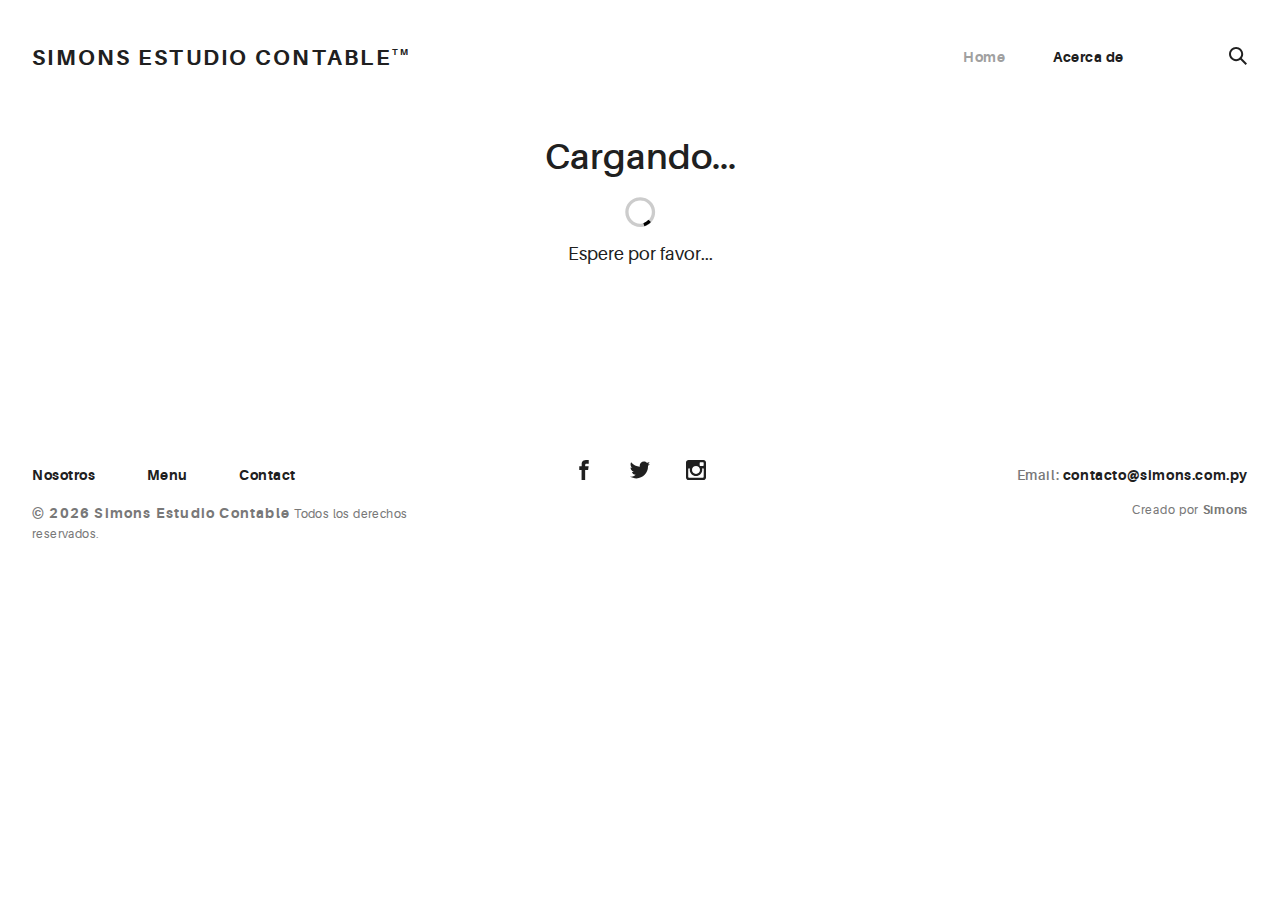
<file: docs/index.html>
<!doctype html>
<html lang="en">
<head>
  <meta charset="utf-8">
  <title>Portafolio</title>
  <!-- <base href="/portafolio"> -->

  <meta name="viewport" content="width=device-width, initial-scale=1">
  <!-- <link rel="icon" type="image/x-icon" href="favicon.ico"> -->
  <link rel="icon" type="image/svg+xml" href="assets/img/urku-ico.svg">

  <link rel="stylesheet" href="assets/css/aurora-pack.min.css">
  <link rel="stylesheet" href="assets/css/aurora-theme-base.min.css">
  <link rel="stylesheet" href="assets/css/urku.css">

</head>
<body>
  <app-root></app-root>


  <script src="assets/js/svg4everybody.min.js"></script>
  <script>svg4everybody();</script>
<script type="text/javascript" src="inline.bundle.js"></script><script type="text/javascript" src="polyfills.bundle.js"></script><script type="text/javascript" src="styles.bundle.js"></script><script type="text/javascript" src="vendor.bundle.js"></script><script type="text/javascript" src="main.bundle.js"></script></body>
</html>
</file>
<file: docs/assets/css/urku.css>
/* * * * * * * * * * * * * * * * * * * * *\
 UrkuPortfolio v1.0.0
 Urku is a prtfolio template with a very clean style.
 (c) 2016 Lionel <lionel@pixeden.com> (http://pixeden.com)
 https://bitbucket.org/elrumordelaluz/urkuportfolio
 Licensed under  MIT
\* * * * * * * * * * * * * * * * * * * * */
@charset "UTF-8";
body {
  margin: 0;
}

.rk-container {
  margin-right: auto;
  margin-left: auto;
  padding-left: .25rem;
  padding-right: .25rem;
}
@media (min-width: 40em) {
  .rk-container {
    max-width: 88.88889em;
    width: 95vw;
  }
  .rk-container--inner {
    max-width: 68.88889em;
    width: 82vw;
  }
}
.rk-container--full {
  max-width: 100%;
  padding-left: 0;
  padding-right: 0;
  width: 100%;
}
@media (min-width: 64em) {
  .rk-container {
    padding-left: 0;
    padding-right: 0;
  }
}

.rk-main {
  z-index: 1;
  position: static;
}
.top-fixed .rk-main {
  padding-top: 8.5rem;
}
@media (min-width: 64em) {
  .rk-main {
    position: relative;
  }
}

.rk-header {
  background-color: #fff;
  position: relative;
  z-index: 5;
}
.top-fixed .rk-header {
  position: fixed;
}

.rk-topbar {
  -webkit-box-align: start;
  -webkit-align-items: flex-start;
  -ms-flex-align: start;
          align-items: flex-start;
  display: -webkit-box;
  display: -webkit-flex;
  display: -ms-flexbox;
  display:         flex;
  -webkit-flex-wrap: wrap;
      -ms-flex-wrap: wrap;
          flex-wrap: wrap;
  -webkit-box-pack: justify;
  -webkit-justify-content: space-between;
  -ms-flex-pack: justify;
          justify-content: space-between;
  padding-bottom: 3.3rem;
  padding-top: 2.8rem;
}
@media (min-width: 64em) {
  .rk-topbar {
    padding-bottom: 0;
  }
}

.rk-logo {
  -webkit-box-flex: 0;
  -webkit-flex: 0 0 100%;
      -ms-flex: 0 0 100%;
          flex: 0 0 100%;
  font-size: 1.375rem;
  font-weight: 700;
  letter-spacing: 2.25px;
  text-align: center;
  text-transform: uppercase;
  width: 20%;
}
.rk-logo sup {
  font-size: .5625rem;
  position: relative;
  top: -1px;
}
@media (min-width: 64em) {
  .rk-logo {
    -webkit-box-flex: 1;
    -webkit-flex: 1;
        -ms-flex: 1;
            flex: 1;
    text-align: left;
  }
}

.rk-search {
  -webkit-align-self: flex-start;
  -ms-flex-item-align: start;
          align-self: flex-start;
  margin-bottom: 3.4rem;
  margin-left: 7.7rem;
  padding-top: .16rem;
  position: relative;
}
.rk-search label,
.rk-search input {
  display: inline-block;
  vertical-align: middle;
}
.rk-search label {
  cursor: pointer;
  height: 1.875rem;
  left: -1.5rem;
  padding-bottom: .67em;
  padding-top: 0;
  position: absolute;
  top: 0;
  -webkit-transition: color .3s;
          transition: color .3s;
  width: 1.875rem;
  z-index: 20;
}
.rk-search svg {
  height: 100%;
  width: 100%;
}
.rk-search input {
  background-color: transparent;
  border: 0;
  font-size: .875rem;
  opacity: 0;
  outline: 0;
  padding: 0;
  padding-bottom: .3em;
  -webkit-transition: .3s;
          transition: .3s;
  z-index: 10;
  width: 1px;
}
.rk-search input:focus {
  opacity: 1;
  padding-left: .5rem;
  width: 100px;
}
.rk-search input:focus + label {
  color: #a0a0a0;
}

.rk-navmobile {
  position: relative;
}

.rk-mobile-menu {
  display: none;
}
.rk-mobile-menu + label {
  cursor: pointer;
  display: inline-block;
  height: 24px;
  left: 2.5vw;
  position: absolute;
  top: 2.7rem;
  width: 16px;
  z-index: 300;
}
.rk-mobile-menu + label svg {
  height: 4px;
  width: 20px;
  margin: 0;
  display: block;
  margin-bottom: 3px;
  -webkit-transition: .3s;
          transition: .3s;
}
.rk-mobile-menu + label svg:nth-of-type(1) {
  -webkit-transform-origin: center left;
      -ms-transform-origin: center left;
          transform-origin: center left;
}
.rk-mobile-menu + label svg:nth-of-type(3) {
  -webkit-transform-origin: center left;
      -ms-transform-origin: center left;
          transform-origin: center left;
}
@media (min-width: 64em) {
  .rk-mobile-menu + label {
    display: none;
  }
}
.rk-mobile-menu:checked + label,
.rk-mobile-menu + label:hover {
  color: #a0a0a0;
}
.rk-mobile-menu:checked + label svg:nth-of-type(1) {
  -webkit-transform: rotate(45deg);
      -ms-transform: rotate(45deg);
          transform: rotate(45deg);
}
.rk-mobile-menu:checked + label svg:nth-of-type(2) {
  -webkit-transform: translateX(-100%);
      -ms-transform: translateX(-100%);
          transform: translateX(-100%);
  opacity: 0;
}
.rk-mobile-menu:checked + label svg:nth-of-type(3) {
  -webkit-transform: rotate(-45deg);
      -ms-transform: rotate(-45deg);
          transform: rotate(-45deg);
}

.rk-footer {
  margin-top: 10.5rem;
  margin-bottom: 2rem;
}

.rk-footer__text {
  color: #787878;
  font-size: .75rem;
  margin-bottom: .875rem;
}
.rk-footer__text span {
  font-size: .875rem;
}

.rk-footer__copy {
  letter-spacing: .4px;
}
.rk-footer__copy span {
  letter-spacing: 1.2px;
}

.rk-footer__contact {
  display: inline-block;
  letter-spacing: .6px;
}

.rk-footer__by {
  letter-spacing: .7px;
}

.rk-social-btn {
  background: none;
  border: 0;
  display: inline-block;
  height: 20px;
  margin-left: 1rem;
  margin-right: 1rem;
  width: 20px;
}
.rk-social-btn:first-child {
  margin-left: 0;
}
.rk-social-btn:last-child {
  margin-right: 0;
}
.rk-social-btn svg {
  height: 100%;
  width: 100%;
}

.rk-layout-ctrl-cont {
  position: absolute;
  text-align: right;
  top: 2.65rem;
  padding-right: 2.5rem;
}
.top-fixed .rk-layout-ctrl-cont {
  position: fixed;
  z-index: 401;
}
.top-fixed .rk-layout-ctrl-cont:first-of-type {
  top: 2.65rem;
}
@media (min-width: 64em) {
  .rk-layout-ctrl-cont {
    padding-right: 0;
    top: 2.25rem;
  }
  .rk-layout-ctrl-cont:first-of-type {
    top: 0;
  }
  .top-fixed .rk-layout-ctrl-cont {
    top: 10.7625rem;
    z-index: -1;
  }
  .top-fixed .rk-layout-ctrl-cont:first-of-type {
    top: 8.5rem;
  }
}

.rk-layout-ctrl {
  cursor: pointer;
  display: none;
  float: right;
  clear: both;
  height: 28px;
  opacity: 0;
  padding-right: .09rem;
  padding-top: 0;
  -webkit-transition: color .3s;
          transition: color .3s;
  width: 20px;
  z-index: 401;
  position: absolute;
}
.rk-layout-ctrl:hover {
  color: #a0a0a0;
}
.rk-layout-ctrl svg {
  height: 100%;
  width: 100%;
}
@media (min-width: 40em) {
  .rk-layout-ctrl {
    display: inline-block;
  }
}
@media (min-width: 64em) {
  .rk-layout-ctrl {
    opacity: 1;
    position: static;
  }
}

.layout-ctrl-input {
  display: none;
}
.layout-ctrl-input:checked + .rk-layout-ctrl-cont label {
  display: none;
  color: #a0a0a0;
}
@media (min-width: 64em) {
  .layout-ctrl-input:checked + .rk-layout-ctrl-cont label {
    display: block;
  }
}

.rk-layout-ctrl-mobile {
  color: #a0a0a0;
  height: 19px;
  position: absolute;
  right: 40px;
  top: 46px;
  width: 19px;
  z-index: 400;
}
.top-fixed .rk-layout-ctrl-mobile {
  position: fixed;
}
.rk-layout-ctrl-mobile svg {
  -webkit-transition: -webkit-transform 250ms;
          transition:         transform 250ms;
  position: absolute;
  width: 48%;
}
.rk-layout-ctrl-mobile svg:nth-child(1),
.rk-layout-ctrl-mobile svg:nth-child(2) {
  top: 0;
  -webkit-transform-origin: top center;
      -ms-transform-origin: top center;
          transform-origin: top center;
}
.rk-layout-ctrl-mobile svg:nth-child(1),
.rk-layout-ctrl-mobile svg:nth-child(3) {
  left: 0;
}
.rk-layout-ctrl-mobile svg:nth-child(2),
.rk-layout-ctrl-mobile svg:nth-child(4) {
  right: 0;
}
.rk-layout-ctrl-mobile svg:nth-child(3),
.rk-layout-ctrl-mobile svg:nth-child(4) {
  bottom: 0;
  -webkit-transform-origin: bottom center;
      -ms-transform-origin: bottom center;
          transform-origin: bottom center;
}
.rk-layout-ctrl-mobile svg:nth-child(1),
.rk-layout-ctrl-mobile svg:nth-child(4) {
  -webkit-transform: scaleY(1.3);
      -ms-transform: scaleY(1.3);
          transform: scaleY(1.3);
}
.rk-layout-ctrl-mobile svg:nth-child(2),
.rk-layout-ctrl-mobile svg:nth-child(3) {
  -webkit-transform: scaleY(.7);
      -ms-transform: scaleY(.7);
          transform: scaleY(.7);
}
.rk-layout-ctrl-mobile.layout-blog svg:nth-child(1),
.rk-layout-ctrl-mobile.layout-blog svg:nth-child(3) {
  -webkit-transform: scaleX(1.3);
      -ms-transform: scaleX(1.3);
          transform: scaleX(1.3);
  -webkit-transform-origin: left center;
      -ms-transform-origin: left center;
          transform-origin: left center;
}
.rk-layout-ctrl-mobile.layout-blog svg:nth-child(2),
.rk-layout-ctrl-mobile.layout-blog svg:nth-child(4) {
  -webkit-transform: scaleX(1.3);
      -ms-transform: scaleX(1.3);
          transform: scaleX(1.3);
  -webkit-transform-origin: right center;
      -ms-transform-origin: right center;
          transform-origin: right center;
}
#layout-grid:checked ~ .rk-layout-ctrl-mobile svg {
  -webkit-transform: scale(1);
      -ms-transform: scale(1);
          transform: scale(1);
}
@media (max-width: 40em) {
  .rk-layout-ctrl-mobile {
    display: none;
  }
}
@media (min-width: 64em) {
  .rk-layout-ctrl-mobile {
    display: none;
  }
}

.rk-portfolio__items {
  margin-top: -4px;
}
@media (min-width: 40em) {
  .rk-portfolio__items {
    display: -webkit-box;
    display: -webkit-flex;
    display: -ms-flexbox;
    display:         flex;
    -webkit-flex-wrap: wrap;
        -ms-flex-wrap: wrap;
            flex-wrap: wrap;
    margin-left: -4px;
    margin-right: -4px;
  }
}

.rk-item {
  display: block;
  margin: 0;
  margin-bottom: .5rem;
  position: relative;
}
.rk-item.ae-masonry__item {
  display: inline-block;
  margin-bottom: 0;
}
.rk-item img {
  display: block;
  width: 100%;
}
.rk-item:hover .item-meta {
  opacity: 1;
  visibility: visible;
}
.rk-item--flex {
  background-position: center center;
  background-repeat: no-repeat;
  background-size: cover;
  border-color: white;
  border-width: 4px;
  border-style: solid;
  -webkit-box-flex: 1;
  -webkit-flex: 1;
      -ms-flex: 1;
          flex: 1;
  margin-bottom: 0;
  overflow: hidden;
}
.rk-item--flex:after {
  display: none;
}
.rk-item--flex:before {
  content: "";
  display: block;
  padding-top: 100%;
}
.rk-item--flex:hover {
  background-color: #000;
  background-blend-mode: luminosity;
}
@media (min-width: 40em) {
  .rk-item {
    border-width: 4px;
  }
}

.post-img {
  background-position: center center;
  background-repeat: no-repeat;
  background-size: cover;
  display: block;
  position: relative;
}
.post-img:before {
  content: "";
  display: block;
  padding-top: 100%;
}
.post-img:hover {
  background-color: #000;
  background-blend-mode: luminosity;
}
.post-img:hover .item-meta {
  opacity: 1;
  visibility: visible;
}

.item-meta {
  -webkit-box-align: center;
  -webkit-align-items: center;
  -ms-flex-align: center;
          align-items: center;
  background-color: rgba(255, 255, 255, .75);
  bottom: 0;
  color: #202020;
  display: -webkit-box;
  display: -webkit-flex;
  display: -ms-flexbox;
  display:         flex;
  -webkit-box-orient: vertical;
  -webkit-box-direction: normal;
  -webkit-flex-direction: column;
      -ms-flex-direction: column;
          flex-direction: column;
  font-size: .67rem;
  -webkit-box-pack: center;
  -webkit-justify-content: center;
  -ms-flex-pack: center;
          justify-content: center;
  left: 0;
  margin: auto;
  opacity: 0;
  padding: 2%;
  position: absolute;
  right: 0;
  text-align: center;
  -webkit-transition: opacity .5s;
          transition: opacity .5s;
  top: 0;
}
.item-meta h2 {
  font-size: 2.25em;
  font-weight: 700;
}
.item-meta p {
  font-size: 1.5em;
  margin-bottom: 0;
}
@media (min-width: 64em) {
  .item-meta {
    font-size: 1vw;
  }
}
@media (min-width: 94.75em) {
  .item-meta {
    font-size: 1rem;
  }
}

@media (min-width: 40em) {
  .rk-size-12 .item-meta h2,
  .fz-12 .item-meta2 h2 {
    font-size: 2.25em;
  }
  .rk-size-12 .item-meta p,
  .fz-12 .item-meta2 p {
    font-size: 1.5em;
  }
  .rk-size-8 .item-meta h2,
  .fz-8 .item-meta h2 {
    font-size: 2em;
  }
  .rk-size-8 .item-meta p,
  .fz-8 .item-meta p {
    font-size: 1.5em;
  }
  .rk-size-6 .item-meta h2,
  .fz-6 .item-meta h2 {
    font-size: 1.75em;
  }
  .rk-size-6 .item-meta p,
  .fz-6 .item-meta p {
    font-size: 1.3125em;
  }
  .rk-size-4 .item-meta h2,
  .fz-4 .item-meta h2 {
    font-size: 1.5em;
  }
  .rk-size-4 .item-meta p,
  .fz-4 .item-meta p {
    font-size: 1.125em;
  }
  .rk-size-3 .item-meta h2,
  .fz-3 .item-meta h2 {
    font-size: 1.3125em;
  }
  .rk-size-3 .item-meta p,
  .fz-3 .item-meta p {
    font-size: 1.125em;
  }
  #layout-grid:checked ~ .rk-portfolio .rk-tosize-12 .item-meta h2 {
    font-size: 2.25em;
  }
  #layout-grid:checked ~ .rk-portfolio .rk-tosize-12 .item-meta p {
    font-size: 1.5em;
  }
  #layout-grid:checked ~ .rk-portfolio .rk-tosize-6 .item-meta h2 {
    font-size: 1.75em;
  }
  #layout-grid:checked ~ .rk-portfolio .rk-tosize-6 .item-meta p {
    font-size: 1.3125em;
  }
  #layout-grid:checked ~ .rk-portfolio .rk-tosize-4 .item-meta h2,
  #layout-grid:checked ~ .rk-portfolio .rk-tosize-8 .rk-tosize-6 .item-meta h2 {
    font-size: 1.5em;
  }
  #layout-grid:checked ~ .rk-portfolio .rk-tosize-4 .item-meta p,
  #layout-grid:checked ~ .rk-portfolio .rk-tosize-8 .rk-tosize-6 .item-meta p {
    font-size: 1.125em;
  }
  #layout-grid:checked ~ .rk-portfolio .rk-tosize-3 .item-meta h2,
  #layout-grid:checked ~ .rk-portfolio .rk-tosize-6 .rk-tosize-6 .item-meta h2 {
    font-size: 1.3125em;
  }
  #layout-grid:checked ~ .rk-portfolio .rk-tosize-3 .item-meta p,
  #layout-grid:checked ~ .rk-portfolio .rk-tosize-6 .rk-tosize-6 .item-meta p {
    font-size: 1.125em;
  }
}

.ae-masonry .item-meta h2 {
  font-size: 2.25em;
}

.ae-masonry .item-meta p {
  font-size: 1.5em;
}

@media (min-width: 40em) {
  .rk-portfolio .ae-masonry-sm-2 .item-meta h2,
  .rk-portfolio .ae-grid__item[class*="item-sm"]:nth-child(1):nth-last-child(2) h2,
  .rk-portfolio .ae-grid__item[class*="item-sm"]:nth-child(1):nth-last-child(2) ~ .ae-grid__item[class*="item-sm"] h2 {
    font-size: 1.75em;
  }
  .rk-portfolio .ae-masonry-sm-2 .item-meta p,
  .rk-portfolio .ae-grid__item[class*="item-sm"]:nth-child(1):nth-last-child(2) p,
  .rk-portfolio .ae-grid__item[class*="item-sm"]:nth-child(1):nth-last-child(2) ~ .ae-grid__item[class*="item-sm"] p {
    font-size: 1.3125em;
  }
  .rk-portfolio .ae-masonry-sm-3 .item-meta h2,
  .rk-portfolio .ae-grid__item[class*="item-sm"]:nth-child(1):nth-last-child(3) h2,
  .rk-portfolio .ae-grid__item[class*="item-sm"]:nth-child(1):nth-last-child(3) ~ .ae-grid__item[class*="item-sm"] h2 {
    font-size: 1.5em;
  }
  .rk-portfolio .ae-masonry-sm-3 .item-meta p,
  .rk-portfolio .ae-grid__item[class*="item-sm"]:nth-child(1):nth-last-child(3) p,
  .rk-portfolio .ae-grid__item[class*="item-sm"]:nth-child(1):nth-last-child(3) ~ .ae-grid__item[class*="item-sm"] p {
    font-size: 1.125em;
  }
  .rk-portfolio .ae-masonry-sm-4 .item-meta h2,
  .rk-portfolio .ae-grid__item[class*="item-sm"]:nth-child(1):nth-last-child(4) h2,
  .rk-portfolio .ae-grid__item[class*="item-sm"]:nth-child(1):nth-last-child(4) ~ .ae-grid__item[class*="item-sm"] h2 {
    font-size: 1.3125em;
  }
  .rk-portfolio .ae-masonry-sm-4 .item-meta p,
  .rk-portfolio .ae-grid__item[class*="item-sm"]:nth-child(1):nth-last-child(4) p,
  .rk-portfolio .ae-grid__item[class*="item-sm"]:nth-child(1):nth-last-child(4) ~ .ae-grid__item[class*="item-sm"] p {
    font-size: 1.125em;
  }
}

@media (min-width: 52em) {
  .rk-portfolio .ae-masonry-md-2 .item-meta h2,
  .rk-portfolio .ae-grid__item[class*="item-md"]:nth-child(1):nth-last-child(2) h2,
  .rk-portfolio .ae-grid__item[class*="item-md"]:nth-child(1):nth-last-child(2) ~ .ae-grid__item[class*="item-md"] h2 {
    font-size: 1.75em;
  }
  .rk-portfolio .ae-masonry-md-2 .item-meta p,
  .rk-portfolio .ae-grid__item[class*="item-md"]:nth-child(1):nth-last-child(2) p,
  .rk-portfolio .ae-grid__item[class*="item-md"]:nth-child(1):nth-last-child(2) ~ .ae-grid__item[class*="item-md"] p {
    font-size: 1.3125em;
  }
  .rk-portfolio .ae-masonry-md-3 .item-meta h2,
  .rk-portfolio .ae-grid__item[class*="item-md"]:nth-child(1):nth-last-child(3) h2,
  .rk-portfolio .ae-grid__item[class*="item-md"]:nth-child(1):nth-last-child(3) ~ .ae-grid__item[class*="item-md"] h2 {
    font-size: 1.5em;
  }
  .rk-portfolio .ae-masonry-md-3 .item-meta p,
  .rk-portfolio .ae-grid__item[class*="item-md"]:nth-child(1):nth-last-child(3) p,
  .rk-portfolio .ae-grid__item[class*="item-md"]:nth-child(1):nth-last-child(3) ~ .ae-grid__item[class*="item-md"] p {
    font-size: 1.125em;
  }
  .rk-portfolio .ae-masonry-md-4 .item-meta h2,
  .rk-portfolio .ae-grid__item[class*="item-md"]:nth-child(1):nth-last-child(4) h2,
  .rk-portfolio .ae-grid__item[class*="item-md"]:nth-child(1):nth-last-child(4) ~ .ae-grid__item[class*="item-md"] h2 {
    font-size: 1.3125em;
  }
  .rk-portfolio .ae-masonry-md-4 .item-meta p,
  .rk-portfolio .ae-grid__item[class*="item-md"]:nth-child(1):nth-last-child(4) p,
  .rk-portfolio .ae-grid__item[class*="item-md"]:nth-child(1):nth-last-child(4) ~ .ae-grid__item[class*="item-md"] p {
    font-size: 1.125em;
  }
}

@media (min-width: 64em) {
  .rk-portfolio .ae-masonry-lg-2 .item-meta h2,
  .rk-portfolio .ae-grid__item[class*="item-lg"]:nth-child(1):nth-last-child(2) h2,
  .rk-portfolio .ae-grid__item[class*="item-lg"]:nth-child(1):nth-last-child(2) ~ .ae-grid__item[class*="item-lg"] h2 {
    font-size: 1.75em;
  }
  .rk-portfolio .ae-masonry-lg-2 .item-meta p,
  .rk-portfolio .ae-grid__item[class*="item-lg"]:nth-child(1):nth-last-child(2) p,
  .rk-portfolio .ae-grid__item[class*="item-lg"]:nth-child(1):nth-last-child(2) ~ .ae-grid__item[class*="item-lg"] p {
    font-size: 1.3125em;
  }
  .rk-portfolio .ae-masonry-lg-3 .item-meta h2,
  .rk-portfolio .ae-grid__item[class*="item-lg"]:nth-child(1):nth-last-child(3) h2,
  .rk-portfolio .ae-grid__item[class*="item-lg"]:nth-child(1):nth-last-child(3) ~ .ae-grid__item[class*="item-lg"] h2 {
    font-size: 1.5em;
  }
  .rk-portfolio .ae-masonry-lg-3 .item-meta p,
  .rk-portfolio .ae-grid__item[class*="item-lg"]:nth-child(1):nth-last-child(3) p,
  .rk-portfolio .ae-grid__item[class*="item-lg"]:nth-child(1):nth-last-child(3) ~ .ae-grid__item[class*="item-lg"] p {
    font-size: 1.125em;
  }
  .rk-portfolio .ae-masonry-lg-4 .item-meta h2,
  .rk-portfolio .ae-grid__item[class*="item-lg"]:nth-child(1):nth-last-child(4) h2,
  .rk-portfolio .ae-grid__item[class*="item-lg"]:nth-child(1):nth-last-child(4) ~ .ae-grid__item[class*="item-lg"] h2 {
    font-size: 1.3125em;
  }
  .rk-portfolio .ae-masonry-lg-4 .item-meta p,
  .rk-portfolio .ae-grid__item[class*="item-lg"]:nth-child(1):nth-last-child(4) p,
  .rk-portfolio .ae-grid__item[class*="item-lg"]:nth-child(1):nth-last-child(4) ~ .ae-grid__item[class*="item-lg"] p {
    font-size: 1.125em;
  }
}

@media (min-width: 75em) {
  .rk-portfolio .ae-masonry-xl-2 .item-meta h2,
  .rk-portfolio .ae-grid__item[class*="item-xl"]:nth-child(1):nth-last-child(2) h2,
  .rk-portfolio .ae-grid__item[class*="item-xl"]:nth-child(1):nth-last-child(2) ~ .ae-grid__item[class*="item-xl"] h2 {
    font-size: 1.75em;
  }
  .rk-portfolio .ae-masonry-xl-2 .item-meta p,
  .rk-portfolio .ae-grid__item[class*="item-xl"]:nth-child(1):nth-last-child(2) p,
  .rk-portfolio .ae-grid__item[class*="item-xl"]:nth-child(1):nth-last-child(2) ~ .ae-grid__item[class*="item-xl"] p {
    font-size: 1.3125em;
  }
  .rk-portfolio .ae-masonry-xl-3 .item-meta h2,
  .rk-portfolio .ae-grid__item[class*="item-xl"]:nth-child(1):nth-last-child(3) h2,
  .rk-portfolio .ae-grid__item[class*="item-xl"]:nth-child(1):nth-last-child(3) ~ .ae-grid__item[class*="item-xl"] h2 {
    font-size: 1.5em;
  }
  .rk-portfolio .ae-masonry-xl-3 .item-meta p,
  .rk-portfolio .ae-grid__item[class*="item-xl"]:nth-child(1):nth-last-child(3) p,
  .rk-portfolio .ae-grid__item[class*="item-xl"]:nth-child(1):nth-last-child(3) ~ .ae-grid__item[class*="item-xl"] p {
    font-size: 1.125em;
  }
  .rk-portfolio .ae-masonry-xl-4 .item-meta h2,
  .rk-portfolio .ae-grid__item[class*="item-xl"]:nth-child(1):nth-last-child(4) h2,
  .rk-portfolio .ae-grid__item[class*="item-xl"]:nth-child(1):nth-last-child(4) ~ .ae-grid__item[class*="item-xl"] h2 {
    font-size: 1.3125em;
  }
  .rk-portfolio .ae-masonry-xl-4 .item-meta p,
  .rk-portfolio .ae-grid__item[class*="item-xl"]:nth-child(1):nth-last-child(4) p,
  .rk-portfolio .ae-grid__item[class*="item-xl"]:nth-child(1):nth-last-child(4) ~ .ae-grid__item[class*="item-xl"] p {
    font-size: 1.125em;
  }
}

@media (min-width: 40em) {
  .rk-size-1 {
    -webkit-box-flex: 0;
    -webkit-flex-grow: 0;
    -ms-flex-positive: 0;
            flex-grow: 0;
    -webkit-flex-shrink: 0;
    -ms-flex-negative: 0;
            flex-shrink: 0;
    -webkit-flex-basis: auto;
    -ms-flex-preferred-size: auto;
            flex-basis: auto;
    width: 8.33333%;
  }
  .rk-size-2 {
    -webkit-box-flex: 0;
    -webkit-flex-grow: 0;
    -ms-flex-positive: 0;
            flex-grow: 0;
    -webkit-flex-shrink: 0;
    -ms-flex-negative: 0;
            flex-shrink: 0;
    -webkit-flex-basis: auto;
    -ms-flex-preferred-size: auto;
            flex-basis: auto;
    width: 16.66667%;
  }
  .rk-size-3 {
    -webkit-box-flex: 0;
    -webkit-flex-grow: 0;
    -ms-flex-positive: 0;
            flex-grow: 0;
    -webkit-flex-shrink: 0;
    -ms-flex-negative: 0;
            flex-shrink: 0;
    -webkit-flex-basis: auto;
    -ms-flex-preferred-size: auto;
            flex-basis: auto;
    width: 25%;
  }
  .rk-size-4 {
    -webkit-box-flex: 0;
    -webkit-flex-grow: 0;
    -ms-flex-positive: 0;
            flex-grow: 0;
    -webkit-flex-shrink: 0;
    -ms-flex-negative: 0;
            flex-shrink: 0;
    -webkit-flex-basis: auto;
    -ms-flex-preferred-size: auto;
            flex-basis: auto;
    width: 33.33333%;
  }
  .rk-size-5 {
    -webkit-box-flex: 0;
    -webkit-flex-grow: 0;
    -ms-flex-positive: 0;
            flex-grow: 0;
    -webkit-flex-shrink: 0;
    -ms-flex-negative: 0;
            flex-shrink: 0;
    -webkit-flex-basis: auto;
    -ms-flex-preferred-size: auto;
            flex-basis: auto;
    width: 41.66667%;
  }
  .rk-size-6 {
    -webkit-box-flex: 0;
    -webkit-flex-grow: 0;
    -ms-flex-positive: 0;
            flex-grow: 0;
    -webkit-flex-shrink: 0;
    -ms-flex-negative: 0;
            flex-shrink: 0;
    -webkit-flex-basis: auto;
    -ms-flex-preferred-size: auto;
            flex-basis: auto;
    width: 50%;
  }
  .rk-size-7 {
    -webkit-box-flex: 0;
    -webkit-flex-grow: 0;
    -ms-flex-positive: 0;
            flex-grow: 0;
    -webkit-flex-shrink: 0;
    -ms-flex-negative: 0;
            flex-shrink: 0;
    -webkit-flex-basis: auto;
    -ms-flex-preferred-size: auto;
            flex-basis: auto;
    width: 58.33333%;
  }
  .rk-size-8 {
    -webkit-box-flex: 0;
    -webkit-flex-grow: 0;
    -ms-flex-positive: 0;
            flex-grow: 0;
    -webkit-flex-shrink: 0;
    -ms-flex-negative: 0;
            flex-shrink: 0;
    -webkit-flex-basis: auto;
    -ms-flex-preferred-size: auto;
            flex-basis: auto;
    width: 66.66667%;
  }
  .rk-size-9 {
    -webkit-box-flex: 0;
    -webkit-flex-grow: 0;
    -ms-flex-positive: 0;
            flex-grow: 0;
    -webkit-flex-shrink: 0;
    -ms-flex-negative: 0;
            flex-shrink: 0;
    -webkit-flex-basis: auto;
    -ms-flex-preferred-size: auto;
            flex-basis: auto;
    width: 75%;
  }
  .rk-size-10 {
    -webkit-box-flex: 0;
    -webkit-flex-grow: 0;
    -ms-flex-positive: 0;
            flex-grow: 0;
    -webkit-flex-shrink: 0;
    -ms-flex-negative: 0;
            flex-shrink: 0;
    -webkit-flex-basis: auto;
    -ms-flex-preferred-size: auto;
            flex-basis: auto;
    width: 83.33333%;
  }
  .rk-size-11 {
    -webkit-box-flex: 0;
    -webkit-flex-grow: 0;
    -ms-flex-positive: 0;
            flex-grow: 0;
    -webkit-flex-shrink: 0;
    -ms-flex-negative: 0;
            flex-shrink: 0;
    -webkit-flex-basis: auto;
    -ms-flex-preferred-size: auto;
            flex-basis: auto;
    width: 91.66667%;
  }
  .rk-size-12 {
    -webkit-box-flex: 0;
    -webkit-flex-grow: 0;
    -ms-flex-positive: 0;
            flex-grow: 0;
    -webkit-flex-shrink: 0;
    -ms-flex-negative: 0;
            flex-shrink: 0;
    -webkit-flex-basis: auto;
    -ms-flex-preferred-size: auto;
            flex-basis: auto;
    width: 100%;
  }
}

#layout-grid:checked ~ .rk-portfolio .rk-tosize-1 {
  -webkit-box-flex: 0;
  -webkit-flex-grow: 0;
  -ms-flex-positive: 0;
          flex-grow: 0;
  -webkit-flex-shrink: 0;
  -ms-flex-negative: 0;
          flex-shrink: 0;
  -webkit-flex-basis: auto;
  -ms-flex-preferred-size: auto;
          flex-basis: auto;
  width: 8.33333%;
}

#layout-grid:checked ~ .rk-portfolio .rk-tosize-2 {
  -webkit-box-flex: 0;
  -webkit-flex-grow: 0;
  -ms-flex-positive: 0;
          flex-grow: 0;
  -webkit-flex-shrink: 0;
  -ms-flex-negative: 0;
          flex-shrink: 0;
  -webkit-flex-basis: auto;
  -ms-flex-preferred-size: auto;
          flex-basis: auto;
  width: 16.66667%;
}

#layout-grid:checked ~ .rk-portfolio .rk-tosize-3 {
  -webkit-box-flex: 0;
  -webkit-flex-grow: 0;
  -ms-flex-positive: 0;
          flex-grow: 0;
  -webkit-flex-shrink: 0;
  -ms-flex-negative: 0;
          flex-shrink: 0;
  -webkit-flex-basis: auto;
  -ms-flex-preferred-size: auto;
          flex-basis: auto;
  width: 25%;
}

#layout-grid:checked ~ .rk-portfolio .rk-tosize-4 {
  -webkit-box-flex: 0;
  -webkit-flex-grow: 0;
  -ms-flex-positive: 0;
          flex-grow: 0;
  -webkit-flex-shrink: 0;
  -ms-flex-negative: 0;
          flex-shrink: 0;
  -webkit-flex-basis: auto;
  -ms-flex-preferred-size: auto;
          flex-basis: auto;
  width: 33.33333%;
}

#layout-grid:checked ~ .rk-portfolio .rk-tosize-5 {
  -webkit-box-flex: 0;
  -webkit-flex-grow: 0;
  -ms-flex-positive: 0;
          flex-grow: 0;
  -webkit-flex-shrink: 0;
  -ms-flex-negative: 0;
          flex-shrink: 0;
  -webkit-flex-basis: auto;
  -ms-flex-preferred-size: auto;
          flex-basis: auto;
  width: 41.66667%;
}

#layout-grid:checked ~ .rk-portfolio .rk-tosize-6 {
  -webkit-box-flex: 0;
  -webkit-flex-grow: 0;
  -ms-flex-positive: 0;
          flex-grow: 0;
  -webkit-flex-shrink: 0;
  -ms-flex-negative: 0;
          flex-shrink: 0;
  -webkit-flex-basis: auto;
  -ms-flex-preferred-size: auto;
          flex-basis: auto;
  width: 50%;
}

#layout-grid:checked ~ .rk-portfolio .rk-tosize-7 {
  -webkit-box-flex: 0;
  -webkit-flex-grow: 0;
  -ms-flex-positive: 0;
          flex-grow: 0;
  -webkit-flex-shrink: 0;
  -ms-flex-negative: 0;
          flex-shrink: 0;
  -webkit-flex-basis: auto;
  -ms-flex-preferred-size: auto;
          flex-basis: auto;
  width: 58.33333%;
}

#layout-grid:checked ~ .rk-portfolio .rk-tosize-8 {
  -webkit-box-flex: 0;
  -webkit-flex-grow: 0;
  -ms-flex-positive: 0;
          flex-grow: 0;
  -webkit-flex-shrink: 0;
  -ms-flex-negative: 0;
          flex-shrink: 0;
  -webkit-flex-basis: auto;
  -ms-flex-preferred-size: auto;
          flex-basis: auto;
  width: 66.66667%;
}

#layout-grid:checked ~ .rk-portfolio .rk-tosize-9 {
  -webkit-box-flex: 0;
  -webkit-flex-grow: 0;
  -ms-flex-positive: 0;
          flex-grow: 0;
  -webkit-flex-shrink: 0;
  -ms-flex-negative: 0;
          flex-shrink: 0;
  -webkit-flex-basis: auto;
  -ms-flex-preferred-size: auto;
          flex-basis: auto;
  width: 75%;
}

#layout-grid:checked ~ .rk-portfolio .rk-tosize-10 {
  -webkit-box-flex: 0;
  -webkit-flex-grow: 0;
  -ms-flex-positive: 0;
          flex-grow: 0;
  -webkit-flex-shrink: 0;
  -ms-flex-negative: 0;
          flex-shrink: 0;
  -webkit-flex-basis: auto;
  -ms-flex-preferred-size: auto;
          flex-basis: auto;
  width: 83.33333%;
}

#layout-grid:checked ~ .rk-portfolio .rk-tosize-11 {
  -webkit-box-flex: 0;
  -webkit-flex-grow: 0;
  -ms-flex-positive: 0;
          flex-grow: 0;
  -webkit-flex-shrink: 0;
  -ms-flex-negative: 0;
          flex-shrink: 0;
  -webkit-flex-basis: auto;
  -ms-flex-preferred-size: auto;
          flex-basis: auto;
  width: 91.66667%;
}

#layout-grid:checked ~ .rk-portfolio .rk-tosize-12 {
  -webkit-box-flex: 0;
  -webkit-flex-grow: 0;
  -ms-flex-positive: 0;
          flex-grow: 0;
  -webkit-flex-shrink: 0;
  -ms-flex-negative: 0;
          flex-shrink: 0;
  -webkit-flex-basis: auto;
  -ms-flex-preferred-size: auto;
          flex-basis: auto;
  width: 100%;
}

#layout-grid:checked ~ .rk-portfolio .rk-tosize-auto {
  -webkit-box-flex: 1;
  -webkit-flex: 1;
      -ms-flex: 1;
          flex: 1;
}

@media (min-width: 40em) {
  .rk-landscape:before {
    padding-top: 66.93548%;
  }
  .rk-landscape-alt:before {
    padding-top: 56.45161%;
  }
  .rk-portrait:before {
    padding-top: 134.74026%;
  }
  .rk-square:before {
    padding-top: 100%;
  }
}

#layout-grid:checked ~ .rk-portfolio .rk-tolandscape:before,
#layout-grid:checked ~ .rk-blog .rk-tolandscape:before,
.rk-blog--columns .rk-tolandscape:before {
  padding-top: 66.93548%;
}

#layout-grid:checked ~ .rk-portfolio .rk-tolandscape-alt:before,
#layout-grid:checked ~ .rk-blog .rk-tolandscape-alt:before,
.rk-blog--columns .rk-tolandscape-alt:before {
  padding-top: 56.45161%;
}

#layout-grid:checked ~ .rk-portfolio .rk-toportrait:before,
#layout-grid:checked ~ .rk-blog .rk-toportrait:before,
.rk-blog--columns .rk-toportrait:before {
  padding-top: 134.74026%;
}

#layout-grid:checked ~ .rk-portfolio .rk-tosquare:before,
#layout-grid:checked ~ .rk-blog .rk-tosquare:before,
.rk-blog--columns .rk-tosquare:before {
  padding-top: 100%;
}

.item-1 {
  background-image: url("../img/project-1.jpg");
}
@media (min-width: 40em) {
  #layout-grid:checked ~ .rk-portfolio .item-1 {
    background-position: center left;
  }
}

.item-2 {
  background-image: url("../img/project-2.jpg");
}

.item-3 {
  background-image: url("../img/project-3.jpg");
}

.item-4 {
  background-image: url("../img/project-4.jpg");
}

.item-5 {
  background-image: url("../img/project-5.jpg");
}
@media (min-width: 40em) {
  #layout-grid:checked ~ .rk-portfolio .item-5 {
    background-position: center left;
  }
}

.item-6 {
  background-image: url("../img/project-6.jpg");
}
@media (min-width: 40em) {
  #layout-grid:checked ~ .rk-portfolio .item-6 {
    background-position: top center;
  }
}

.item-7 {
  background-image: url("../img/project-7.jpg");
}

.item-8 {
  background-image: url("../img/project-8.jpg");
}

.item-9 {
  background-image: url("../img/project-9.jpg");
}

.item-10 {
  background-image: url("../img/project-10.jpg");
}

.item-11 {
  background-image: url("../img/project-11.jpg");
}

.item-12 {
  background-image: url("../img/project-12.jpg");
}

.item-13 {
  background-image: url("../img/project-13.jpg");
}
@media (min-width: 40em) {
  #layout-grid:checked ~ .rk-portfolio .item-13 {
    background-position: top right;
  }
  #layout-grid:checked ~ .rk-portfolio .item-13 {
    background-size: 142%;
  }
}

.item-14 {
  background-image: url("../img/project-14.jpg");
}

.item-15 {
  background-image: url("../img/project-15.jpg");
}

@media (min-width: 40em) {
  #layout-grid:checked ~ .rk-portfolio .rk-items-cont {
    display: -webkit-box;
    display: -webkit-flex;
    display: -ms-flexbox;
    display:         flex;
  }
}

.rk-portfolio-cover {
  background-position: center center;
  background-size: cover;
  display: -webkit-box;
  display: -webkit-flex;
  display: -ms-flexbox;
  display:         flex;
  -webkit-box-pack: center;
  -webkit-justify-content: center;
  -ms-flex-pack: center;
          justify-content: center;
  -webkit-box-align: end;
  -webkit-align-items: flex-end;
  -ms-flex-align: end;
          align-items: flex-end;
  height: 100vh;
  padding-bottom: 1.5rem;
  width: 100%;
}
@media (min-width: 40em) {
  .rk-portfolio-cover {
    padding-bottom: 2.5rem;
  }
}

.rk-portfolio--inner img {
  width: 100%;
}

.rk-portfolio-title {
  letter-spacing: .0359em;
}

.rk-portfolio-category {
  letter-spacing: .021em;
}

.rk-portfolio-inner-client span {
  letter-spacing: .05em;
}

.rk-portfolio-inner-website {
  letter-spacing: .05em;
}

.rk-portfolio-inner-date {
  letter-spacing: .02em;
}

.rk-portfolio-info {
  margin-top: 4.9rem;
}

.rk-portfolio-inner-title {
  margin-top: .2em;
}

.rk-portfolio-details p {
  margin-bottom: .4rem;
}

.item-inside__meta {
  text-align: center;
}
.item-inside__meta--contrast:before {
  background-color: rgba(255, 255, 255, .3);
  content: "";
  height: 100%;
  left: 0;
  position: absolute;
  top: 0;
  width: 100%;
  z-index: 1;
}
.item-inside__meta .rk-portfolio-title,
.item-inside__meta .rk-portfolio-category {
  position: relative;
  z-index: 2;
}

.inner-box-1 {
  margin-top: 3.4rem;
}

.inner-box-3 {
  margin-top: 6.6rem;
}

.inner-box-4 {
  margin-top: 6rem;
}

.item-inside-1 {
  /*background-image: url("../img/project-1.jpg");*/
  background-position: 50% 100%;
  background-size: 350%;
}
@media only screen and (-webkit-min-device-pixel-ratio: 1.5), only screen and (min--moz-device-pixel-ratio: 1.5), only screen and (-o-min-device-pixel-ratio: 3/2), only screen and (min-device-pixel-ratio: 1.5) {
  .item-inside-1 {
    background-image: url("../img/project-1h.jpg");
  }
}
@media (min-width: 40em) {
  .item-inside-1 {
    background-size: 150%;
  }
}

.post-inside-1 {
  background-image: url("../img/post-1.jpg");
}

#layout-grid:checked ~ .rk-portfolio,
#layout-grid:checked ~ .rk-blog {
  -webkit-animation: op2 .5s;
          animation: op2 .5s;
}

#layout-base:checked ~ .rk-portfolio,
#layout-base:checked ~ .rk-blog {
  -webkit-animation: op .5s;
          animation: op .5s;
}

@-webkit-keyframes op {
  0% {
    opacity: 0;
  }
  100% {
    opacity: 1;
  }
}

@keyframes op {
  0% {
    opacity: 0;
  }
  100% {
    opacity: 1;
  }
}

@-webkit-keyframes op2 {
  0% {
    opacity: 0;
  }
  100% {
    opacity: 1;
  }
}

@keyframes op2 {
  0% {
    opacity: 0;
  }
  100% {
    opacity: 1;
  }
}

.rk-blog {
  padding-top: .25rem;
}

.rk-blog__items {
  margin-bottom: 2.7rem;
}
@media (min-width: 40em) {
  .rk-blog__items {
    -webkit-column-count: 1;
       -moz-column-count: 1;
            column-count: 1;
    -webkit-column-gap: .5rem;
       -moz-column-gap: .5rem;
            column-gap: .5rem;
  }
}

.rk-blog__item {
  display: inline-block;
  margin: 0 0 10.6rem;
  width: 100%;
}

@media (min-width: 40em) {
  #layout-grid:checked ~ .rk-blog .rk-blog__items,
  .rk-blog--columns .rk-blog__items {
    -webkit-column-count: 2;
       -moz-column-count: 2;
            column-count: 2;
    margin-bottom: 6.2rem;
  }
}

@media (min-width: 75em) {
  #layout-grid:checked ~ .rk-blog .rk-blog__items,
  .rk-blog--columns .rk-blog__items {
    -webkit-column-count: 3;
       -moz-column-count: 3;
            column-count: 3;
  }
}

.blog-info,
.blog-meta {
  margin: 0 auto;
  text-align: center;
  width: 78.5%;
}

.blog-info {
  margin-top: 4rem;
}

.blog-info__title {
  letter-spacing: .04em;
}

.blog-info__author {
  letter-spacing: .02em;
  margin-top: 1em;
}

.blog-info__excerpt {
  margin-top: 3.9rem;
  letter-spacing: .05em;
  line-height: 1.8125;
  text-align: left;
}
.blog-info__excerpt:not(:empty):after {
  content: " […]";
}

.blog-meta {
  -webkit-box-align: baseline;
  -webkit-align-items: baseline;
  -ms-flex-align: baseline;
          align-items: baseline;
  display: -webkit-box;
  display: -webkit-flex;
  display: -ms-flexbox;
  display:         flex;
  -webkit-flex-wrap: wrap;
      -ms-flex-wrap: wrap;
          flex-wrap: wrap;
  -webkit-box-pack: justify;
  -webkit-justify-content: space-between;
  -ms-flex-pack: justify;
          justify-content: space-between;
  margin-top: 3.5rem;
}

.blog-meta__comments {
  letter-spacing: .06em;
}

.blog-meta__date {
  color: #787878;
  letter-spacing: .05em;
}

#layout-grid:checked ~ .rk-blog .blog-info,
.rk-blog--columns .blog-info {
  margin-top: 3.5rem;
}

#layout-grid:checked ~ .rk-blog .blog-info__title,
.rk-blog--columns .blog-info__title {
  font-size: 1.3125rem;
}

#layout-grid:checked ~ .rk-blog .blog-info__author,
.rk-blog--columns .blog-info__author {
  font-size: 1rem;
  margin-top: 0;
}

#layout-grid:checked ~ .rk-blog .blog-info__excerpt,
.rk-blog--columns .blog-info__excerpt {
  font-size: 1rem;
  margin-top: 1.9rem;
  line-height: 1.625;
}
#layout-grid:checked ~ .rk-blog .blog-info__excerpt span,
.rk-blog--columns .blog-info__excerpt span {
  display: none;
}

#layout-grid:checked ~ .rk-blog .blog-meta,
.rk-blog--columns .blog-meta {
  margin-top: 2rem;
}

#layout-grid:checked ~ .rk-blog .blog-meta__read-more,
.rk-blog--columns .blog-meta__read-more {
  display: none;
}

#layout-grid:checked ~ .rk-blog .blog-meta__comments,
.rk-blog--columns .blog-meta__comments {
  font-size: 1rem;
}

#layout-grid:checked ~ .rk-blog .blog-meta__date,
.rk-blog--columns .blog-meta__date {
  font-size: .875rem;
}

#layout-grid:checked ~ .rk-blog .rk-blog__item,
.rk-blog--columns .rk-blog__item {
  margin-bottom: 7.3rem;
}

.post-1 {
  background-image: url("../img/post-1.jpg");
}
@media (min-width: 40em) {
  #layout-grid:checked ~ .rk-blog .post-1 {
    background-position: center right;
  }
}

.post-2 {
  background-image: url("../img/post-2.jpg");
}

.post-3 {
  background-image: url("../img/post-3.jpg");
  background-size: 160%;
}
@media (min-width: 40em) {
  #layout-grid:checked ~ .rk-blog .post-3 {
    background-position: bottom left;
  }
  #layout-grid:checked ~ .rk-blog .post-3 {
    background-size: 200%;
  }
}

.post-4 {
  background-image: url("../img/post-4.jpg");
}

.post-5 {
  background-image: url("../img/post-5.jpg");
}
@media (min-width: 40em) {
  #layout-grid:checked ~ .rk-blog .post-5 {
    background-position: center left;
  }
}

.post-6 {
  background-image: url("../img/post-6.jpg");
}
@media (min-width: 40em) {
  #layout-grid:checked ~ .rk-blog .post-6 {
    background-position: center right;
  }
}

.post-7 {
  background-image: url("../img/post-7.jpg");
}
@media (min-width: 40em) {
  #layout-grid:checked ~ .rk-blog .post-7 {
    background-position: center left;
  }
}

.post-8 {
  background-image: url("../img/post-8.jpg");
}

.post-9 {
  background-image: url("../img/post-9.jpg");
}
@media (min-width: 40em) {
  #layout-grid:checked ~ .rk-blog .post-9 {
    background-position: 25% 50%;
  }
}

.post-1 {
  background-image: url("../img/post-1.jpg");
}
@media (min-width: 40em) {
  .rk-blog--columns .post-1 {
    background-position: center right;
  }
}

.post-2 {
  background-image: url("../img/post-2.jpg");
}

.post-3 {
  background-image: url("../img/post-3.jpg");
  background-size: 160%;
}
@media (min-width: 40em) {
  .rk-blog--columns .post-3 {
    background-position: bottom left;
  }
  .rk-blog--columns .post-3 {
    background-size: 200%;
  }
}

.post-4 {
  background-image: url("../img/post-4.jpg");
}

.post-5 {
  background-image: url("../img/post-5.jpg");
}
@media (min-width: 40em) {
  .rk-blog--columns .post-5 {
    background-position: center left;
  }
}

.post-6 {
  background-image: url("../img/post-6.jpg");
}
@media (min-width: 40em) {
  .rk-blog--columns .post-6 {
    background-position: center right;
  }
}

.post-7 {
  background-image: url("../img/post-7.jpg");
}
@media (min-width: 40em) {
  .rk-blog--columns .post-7 {
    background-position: center left;
  }
}

.post-8 {
  background-image: url("../img/post-8.jpg");
}

.post-9 {
  background-image: url("../img/post-9.jpg");
}
@media (min-width: 40em) {
  .rk-blog--columns .post-9 {
    background-position: 25% 50%;
  }
}

.arrow-button {
  display: -webkit-box;
  display: -webkit-flex;
  display: -ms-flexbox;
  display:         flex;
  background: none;
  border: 0;
  cursor: pointer;
  font-size: inherit;
  font-weight: 700;
  letter-spacing: .02em;
  -webkit-box-align: center;
  -webkit-align-items: center;
  -ms-flex-align: center;
          align-items: center;
}
.arrow-button svg,
.arrow-button .arrow-cont-rev,
.arrow-button .arrow-cont {
  height: 2em;
  -webkit-transition: -webkit-transform .3s;
          transition:         transform .3s;
  width: 2em;
}
.arrow-button .arrow-cont-rev
.arrow-cont {
  -webkit-align-self: center;
  -ms-flex-item-align: center;
          align-self: center;
  vertical-align: super;
}
.arrow-button .arrow-cont {
  margin-left: 2em;
}
.arrow-button .arrow-cont svg {
  margin-left: 0;
}
.arrow-button .arrow-cont-rev {
  margin-right: 2em;
}
.arrow-button .arrow-cont-rev svg {
  margin-left: 0;
}
.arrow-button--right {
  margin-left: auto;
  margin-right: auto;
}
@media (min-width: 75em) {
  .arrow-button--right {
    margin-left: auto;
    margin-right: 0;
  }
}
.arrow-button--center {
  margin-left: auto;
  margin-right: auto;
}
@media (min-width: 75em) {
  .arrow-button--out {
    margin-right: -4.5em;
  }
}
.arrow-button .arrow-cont-rev {
  -webkit-transform: scale(-1, 1);
      -ms-transform: scale(-1, 1);
          transform: scale(-1, 1);
}
.arrow-button--reverse div {
  margin-left: 0;
  -webkit-box-ordinal-group: 0;
  -webkit-order: -1;
  -ms-flex-order: -1;
          order: -1;
}
.arrow-button:hover .arrow-cont {
  -webkit-transform: translateX(.25rem);
      -ms-transform: translateX(.25rem);
          transform: translateX(.25rem);
}
.arrow-button--reverse:hover .arrow-cont-rev {
  -webkit-transform: scale(-1, 1) translateX(.25rem);
      -ms-transform: scale(-1, 1) translateX(.25rem);
          transform: scale(-1, 1) translateX(.25rem);
}
.arrow-button--reverse:hover .arrow-cont-rev svg {
  -webkit-transform: translateX(0);
      -ms-transform: translateX(0);
          transform: translateX(0);
}
.arrow-button--compress svg {
  margin-left: 1em;
}
.arrow-button--nospace svg {
  margin-left: 0;
}
.arrow-button--flip svg {
  -webkit-transform: rotate(180deg);
      -ms-transform: rotate(180deg);
          transform: rotate(180deg);
}

.group-buttons {
  -webkit-box-align: center;
  -webkit-align-items: center;
  -ms-flex-align: center;
          align-items: center;
  display: -webkit-box;
  display: -webkit-flex;
  display: -ms-flexbox;
  display:         flex;
  -webkit-flex-wrap: wrap;
      -ms-flex-wrap: wrap;
          flex-wrap: wrap;
  -webkit-justify-content: space-around;
  -ms-flex-pack: distribute;
          justify-content: space-around;
  width: 100%;
}
@media (min-width: 40em) {
  .group-buttons {
    -webkit-box-pack: justify;
    -webkit-justify-content: space-between;
    -ms-flex-pack: justify;
            justify-content: space-between;
  }
}

.rk-arrow svg {
  height: .875em;
  width: 2.375em;
}

.rk-comments,
.rk-comments ul {
  list-style: none;
}

.rk-comments__title {
  letter-spacing: .05em;
  margin-bottom: 5rem;
}

.rk-comment {
  -webkit-box-align: start;
  -webkit-align-items: flex-start;
  -ms-flex-align: start;
          align-items: flex-start;
  display: -webkit-box;
  display: -webkit-flex;
  display: -ms-flexbox;
  display:         flex;
  margin-bottom: 5rem;
}
.rk-comment__avatar {
  -webkit-box-flex: 0;
  -webkit-flex: 0 0 4.6875rem;
      -ms-flex: 0 0 4.6875rem;
          flex: 0 0 4.6875rem;
  margin-right: 2.3rem;
}
.rk-comment__header {
  -webkit-box-align: baseline;
  -webkit-align-items: baseline;
  -ms-flex-align: baseline;
          align-items: baseline;
  display: -webkit-box;
  display: -webkit-flex;
  display: -ms-flexbox;
  display:         flex;
  padding-top: .7rem;
  margin-bottom: .75rem;
}
.rk-comment__body {
  letter-spacing: .05em;
  margin-bottom: 1.8rem;
}
.rk-comment__author {
  letter-spacing: .03em;
}
.rk-comment__meta {
  margin-left: .3rem;
  letter-spacing: .053em;
}
.rk-comment__author small,
.rk-comment__meta {
  color: #a0a0a0;
}
@media (min-width: 40em) {
  .rk-comment {
    margin-left: calc(16.66667% - 4.6875rem - 2.3rem);
    padding-right: 16.66667%;
  }
  .rk-comment + ul {
    padding-left: 8.7rem;
    padding-right: 1.7rem;
  }
}

.conatct__title,
.contact__addr,
.contact__email {
  letter-spacing: .06em;
}

.contact__desc {
  letter-spacing: .05em;
}

.contact__phone {
  letter-spacing: .1em;
}

.contact_spacer {
  width: 100%;
}
.contact_spacer:before {
  content: "";
  display: block;
  padding-top: calc(134.74026% - 20.35rem);
}

.rk-navigation {
  -webkit-box-align: center;
  -webkit-align-items: center;
  -ms-flex-align: center;
          align-items: center;
  -webkit-align-self: baseline;
  -ms-flex-item-align: baseline;
          align-self: baseline;
  display: none;
}
@media (min-width: 64em) {
  .rk-navigation {
    display: -webkit-box;
    display: -webkit-flex;
    display: -ms-flexbox;
    display:         flex;
  }
}

.rk-menu {
  display: -webkit-box;
  display: -webkit-flex;
  display: -ms-flexbox;
  display:         flex;
  -webkit-flex-wrap: wrap;
      -ms-flex-wrap: wrap;
          flex-wrap: wrap;
  font-size: .875rem;
  font-weight: 700;
  letter-spacing: .5px;
  list-style: none;
  margin: 0;
  padding: 0;
  padding-top: .16rem;
}
.rk-menu__item {
  color: #202020;
  display: inherit;
  padding-left: 1.5rem;
  padding-right: 1.5rem;
}
.rk-menu__item:first-child {
  padding-left: 0;
}
.rk-menu__item:last-child {
  padding-right: 0;
}
.rk-menu__item.active {
  color: #a0a0a0;
}
.rk-menu__link {
  padding-bottom: 4.2rem;
}
.rk-menu__sub {
  background-color: white;
  left: 0;
  list-style: none;
  margin: 0;
  padding: 0;
  -webkit-transform: translateY(-1em);
      -ms-transform: translateY(-1em);
          transform: translateY(-1em);
  opacity: 0;
  top: 100%;
  -webkit-transition: .3s;
          transition: .3s;
  position: absolute;
  visibility: hidden;
  width: 100%;
  z-index: -1;
}
.rk-menu__sub ul {
  display: -webkit-box;
  display: -webkit-flex;
  display: -ms-flexbox;
  display:         flex;
  -webkit-flex-wrap: wrap;
      -ms-flex-wrap: wrap;
          flex-wrap: wrap;
  -webkit-box-pack: end;
  -webkit-justify-content: flex-end;
  -ms-flex-pack: end;
          justify-content: flex-end;
  padding: 1.375rem .5rem;
  max-width: 101rem;
}
.rk-menu__item:hover > .rk-menu__sub {
  opacity: 1;
  -webkit-transform: translateY(0);
      -ms-transform: translateY(0);
          transform: translateY(0);
  visibility: visible;
  z-index: 2;
}

@media (max-width: 64em) {
  #mobile-menu:checked ~ .rk-topbar .rk-navigation {
    display: -webkit-box;
    display: -webkit-flex;
    display: -ms-flexbox;
    display:         flex;
    position: fixed;
    top: 0;
    left: 0;
    z-index: 200;
    -webkit-box-align: center;
    -webkit-align-items: center;
    -ms-flex-align: center;
            align-items: center;
    width: 100%;
    height: 100%;
    -webkit-box-orient: vertical;
    -webkit-box-direction: reverse;
    -webkit-flex-direction: column-reverse;
        -ms-flex-direction: column-reverse;
            flex-direction: column-reverse;
    -webkit-box-pack: center;
    -webkit-justify-content: center;
    -ms-flex-pack: center;
            justify-content: center;
    background-color: rgba(255, 255, 255, .95);
    overflow: auto;
  }
  #mobile-menu:checked ~ .rk-topbar .rk-menu {
    -webkit-box-orient: vertical;
    -webkit-box-direction: normal;
    -webkit-flex-direction: column;
        -ms-flex-direction: column;
            flex-direction: column;
    -webkit-flex-wrap: nowrap;
        -ms-flex-wrap: nowrap;
            flex-wrap: nowrap;
    font-size: 1.25rem;
    -webkit-box-align: center;
    -webkit-align-items: center;
    -ms-flex-align: center;
            align-items: center;
    width: 85%;
  }
  #mobile-menu:checked ~ .rk-topbar .rk-menu__item {
    padding-left: 0;
    padding-right: 0;
    display: -webkit-box;
    display: -webkit-flex;
    display: -ms-flexbox;
    display:         flex;
    -webkit-box-orient: vertical;
    -webkit-box-direction: normal;
    -webkit-flex-direction: column;
        -ms-flex-direction: column;
            flex-direction: column;
    -webkit-box-align: center;
    -webkit-align-items: center;
    -ms-flex-align: center;
            align-items: center;
  }
  #mobile-menu:checked ~ .rk-topbar .rk-menu__link {
    padding-bottom: 1rem;
  }
  #mobile-menu:checked ~ .rk-topbar .rk-menu__sub {
    background-color: transparent;
    margin-top: -.5rem;
    opacity: 1;
    padding-bottom: .75rem;
    position: relative;
    top: 0;
    -webkit-transform: translateY(0);
        -ms-transform: translateY(0);
            transform: translateY(0);
    visibility: visible;
  }
  #mobile-menu:checked ~ .rk-topbar .rk-menu__sub ul {
    padding: 0;
    -webkit-box-pack: center;
    -webkit-justify-content: center;
    -ms-flex-pack: center;
            justify-content: center;
  }
  #mobile-menu:checked ~ .rk-topbar .rk-menu__sub li {
    padding: 0 .5rem;
  }
  #mobile-menu:checked ~ .rk-topbar .rk-menu__sub a {
    padding-bottom: .5rem;
  }
  #mobile-menu:checked ~ .rk-topbar .rk-search {
    -webkit-align-self: auto;
    -ms-flex-item-align: auto;
            align-self: auto;
    margin: 0;
    width: 85%;
  }
  #mobile-menu:checked ~ .rk-topbar .rk-search label {
    display: none;
  }
  #mobile-menu:checked ~ .rk-topbar .rk-search-field {
    opacity: 1;
    padding: 1rem;
    text-align: center;
    width: 100%;
  }
}

.rk-footer-menu {
  display: inline-block;
  margin-bottom: 1rem;
}
.rk-footer-menu .rk-menu__link {
  padding-bottom: 0;
}

.rk-categories-menu {
  display: inline-block;
  padding-top: 1.6rem;
  padding-bottom: 4.8rem;
}
.rk-categories-menu .rk-menu__item {
  padding-left: 1.25rem;
  padding-right: 1.25rem;
  padding-bottom: 1rem;
}
.rk-categories-menu .rk-menu__link {
  padding-bottom: .5rem;
}
@media (min-width: 64em) {
  .rk-categories-menu .rk-menu__item:first-child {
    padding-left: 0;
  }
  .rk-categories-menu .rk-menu__item:last-child {
    padding-right: 0;
  }
}

.rk-dark-color {
  color: #202020;
}

.rk-light-color {
  color: #787878;
}
</file>
<file: docs/assets/css/aurora-pack.min.css>
.ae-container,.ae-container-fluid{margin-right:auto;margin-left:auto}hr,img{border:0}dfn,q,tfoot td{font-style:italic}pre,textarea{overflow:auto}td,textarea{vertical-align:top}.ae-container-fluid:after,.ae-container:after,.au-clearfix:after{clear:both}.au-xs-ta-left,caption,th{text-align:left}.ae-container-fluid:after,.ae-container-fluid:before,.ae-container:after,.ae-container:before{content:" ";display:table}html{box-sizing:border-box}*,:after,:before{box-sizing:inherit}.ae-container{padding-left:.25rem;padding-right:.25rem}@media (min-width:40em){.ae-container{max-width:40rem}}@media (min-width:52em){.ae-container{max-width:48.75rem}}@media (min-width:64em){.ae-container{max-width:62rem}}@media (min-width:75em){.ae-container{max-width:72.25rem}}@media (min-width:40em){.ae-container-fluid{max-width:88.88889em;width:95vw}.ae-container-fluid--inner{max-width:68.88889em;width:82vw}}.ae-container-fluid--full{max-width:100%;padding-left:0;padding-right:0;width:100%}@media (max-width:63.99em){.ae-container-fluid{padding-left:.25rem;padding-right:.25rem}}.ae-grid{display:-webkit-box;display:-webkit-flex;display:-ms-flexbox;display:flex;-webkit-flex-wrap:wrap;-ms-flex-wrap:wrap;flex-wrap:wrap;margin-left:-.25rem;margin-right:-.25rem}.ae-grid--alt{display:-webkit-box;display:-webkit-flex;display:-ms-flexbox;display:flex;-webkit-flex-wrap:wrap;-ms-flex-wrap:wrap;flex-wrap:wrap;margin-left:-.63832%;margin-right:-.63832%}@media (min-width:40em){.ae-grid--alt1{display:-webkit-box;display:-webkit-flex;display:-ms-flexbox;display:flex;-webkit-flex-wrap:wrap;-ms-flex-wrap:wrap;flex-wrap:wrap;margin-left:-7.65989%;margin-right:-7.65989%}.ae-grid--alt2,.ae-grid--alt3{display:-webkit-box;display:-webkit-flex;display:-ms-flexbox;-webkit-flex-wrap:wrap}.ae-grid--alt2{display:flex;-ms-flex-wrap:wrap;flex-wrap:wrap;margin-left:-3.82995%;margin-right:-3.82995%}.ae-grid--alt3{display:flex;-ms-flex-wrap:wrap;flex-wrap:wrap;margin-left:-2.5533%;margin-right:-2.5533%}.ae-grid--alt4,.ae-grid--alt5{display:-webkit-box;display:-webkit-flex;display:-ms-flexbox;-webkit-flex-wrap:wrap}.ae-grid--alt4{display:flex;-ms-flex-wrap:wrap;flex-wrap:wrap;margin-left:-1.91497%;margin-right:-1.91497%}.ae-grid--alt5{display:flex;-ms-flex-wrap:wrap;flex-wrap:wrap;margin-left:-1.53198%;margin-right:-1.53198%}.ae-grid--alt6,.ae-grid--alt7{display:-webkit-box;display:-webkit-flex;display:-ms-flexbox;-webkit-flex-wrap:wrap}.ae-grid--alt6{display:flex;-ms-flex-wrap:wrap;flex-wrap:wrap;margin-left:-1.27665%;margin-right:-1.27665%}.ae-grid--alt7{display:flex;-ms-flex-wrap:wrap;flex-wrap:wrap;margin-left:-1.09427%;margin-right:-1.09427%}.ae-grid--alt8,.ae-grid--alt9{display:-webkit-box;display:-webkit-flex;display:-ms-flexbox;-webkit-flex-wrap:wrap}.ae-grid--alt8{display:flex;-ms-flex-wrap:wrap;flex-wrap:wrap;margin-left:-.95749%;margin-right:-.95749%}.ae-grid--alt9{display:flex;-ms-flex-wrap:wrap;flex-wrap:wrap;margin-left:-.8511%;margin-right:-.8511%}.ae-grid--alt10{display:-webkit-box;display:-webkit-flex;display:-ms-flexbox;display:flex;-webkit-flex-wrap:wrap;-ms-flex-wrap:wrap;flex-wrap:wrap;margin-left:-.76599%;margin-right:-.76599%}}.ae-grid__item--alt{-webkit-box-flex:0;-webkit-flex:0 0 100%;-ms-flex:0 0 100%;flex:0 0 100%;min-height:1px;padding-left:.63832%;padding-right:.63832%;position:relative}@media (min-width:40em){.ae-grid__item--alt1{-webkit-box-flex:0;-webkit-flex:0 0 100%;-ms-flex:0 0 100%;flex:0 0 100%;min-height:1px;padding-left:7.65989%;padding-right:7.65989%;position:relative}.ae-grid__item--alt2{-webkit-box-flex:0;-webkit-flex:0 0 100%;-ms-flex:0 0 100%;flex:0 0 100%;min-height:1px;padding-left:3.82995%;padding-right:3.82995%;position:relative}.ae-grid__item--alt3{-webkit-box-flex:0;-webkit-flex:0 0 100%;-ms-flex:0 0 100%;flex:0 0 100%;min-height:1px;padding-left:2.5533%;padding-right:2.5533%;position:relative}.ae-grid__item--alt4,.ae-grid__item--alt5{-webkit-box-flex:0;min-height:1px;position:relative}.ae-grid__item--alt4{-webkit-flex:0 0 100%;-ms-flex:0 0 100%;flex:0 0 100%;padding-left:1.91497%;padding-right:1.91497%}.ae-grid__item--alt5{-webkit-flex:0 0 100%;-ms-flex:0 0 100%;flex:0 0 100%;padding-left:1.53198%;padding-right:1.53198%}.ae-grid__item--alt6{-webkit-box-flex:0;-webkit-flex:0 0 100%;-ms-flex:0 0 100%;flex:0 0 100%;min-height:1px;padding-left:1.27665%;padding-right:1.27665%;position:relative}.ae-grid__item--alt7{-webkit-box-flex:0;-webkit-flex:0 0 100%;-ms-flex:0 0 100%;flex:0 0 100%;min-height:1px;padding-left:1.09427%;padding-right:1.09427%;position:relative}.ae-grid__item--alt8,.ae-grid__item--alt9{-webkit-box-flex:0;min-height:1px;position:relative}.ae-grid__item--alt8{-webkit-flex:0 0 100%;-ms-flex:0 0 100%;flex:0 0 100%;padding-left:.95749%;padding-right:.95749%}.ae-grid__item--alt9{-webkit-flex:0 0 100%;-ms-flex:0 0 100%;flex:0 0 100%;padding-left:.8511%;padding-right:.8511%}.ae-grid__item--alt10{-webkit-box-flex:0;-webkit-flex:0 0 100%;-ms-flex:0 0 100%;flex:0 0 100%;min-height:1px;padding-left:.76599%;padding-right:.76599%;position:relative}}.ae-grid__item{-webkit-box-flex:0;-webkit-flex:0 0 100%;-ms-flex:0 0 100%;flex:0 0 100%;min-height:1px;padding-left:.25rem;padding-right:.25rem;position:relative;max-width:100%}.ae-grid--collapse>.ae-grid__item,.ae-grid--deepcollapse .ae-grid__item,.ae-grid__item--collapse{padding-left:0;padding-right:0}.item-xs--auto{-webkit-box-flex:1;-webkit-flex:1;-ms-flex:1;flex:1}.item-xs-1{-webkit-box-flex:0;-webkit-flex:0 0 8.33333%;-ms-flex:0 0 8.33333%;flex:0 0 8.33333%;max-width:8.33333%}.item-xs-2{-webkit-box-flex:0;-webkit-flex:0 0 16.66667%;-ms-flex:0 0 16.66667%;flex:0 0 16.66667%;max-width:16.66667%}.item-xs-3{-webkit-box-flex:0;-webkit-flex:0 0 25%;-ms-flex:0 0 25%;flex:0 0 25%;max-width:25%}.item-xs-4{-webkit-box-flex:0;-webkit-flex:0 0 33.33333%;-ms-flex:0 0 33.33333%;flex:0 0 33.33333%;max-width:33.33333%}.item-xs-5{-webkit-box-flex:0;-webkit-flex:0 0 41.66667%;-ms-flex:0 0 41.66667%;flex:0 0 41.66667%;max-width:41.66667%}.item-xs-6{-webkit-box-flex:0;-webkit-flex:0 0 50%;-ms-flex:0 0 50%;flex:0 0 50%;max-width:50%}.item-xs-7{-webkit-box-flex:0;-webkit-flex:0 0 58.33333%;-ms-flex:0 0 58.33333%;flex:0 0 58.33333%;max-width:58.33333%}.item-xs-8{-webkit-box-flex:0;-webkit-flex:0 0 66.66667%;-ms-flex:0 0 66.66667%;flex:0 0 66.66667%;max-width:66.66667%}.item-xs-9{-webkit-box-flex:0;-webkit-flex:0 0 75%;-ms-flex:0 0 75%;flex:0 0 75%;max-width:75%}.item-xs-10{-webkit-box-flex:0;-webkit-flex:0 0 83.33333%;-ms-flex:0 0 83.33333%;flex:0 0 83.33333%;max-width:83.33333%}.item-xs-11{-webkit-box-flex:0;-webkit-flex:0 0 91.66667%;-ms-flex:0 0 91.66667%;flex:0 0 91.66667%;max-width:91.66667%}.item-xs-12{-webkit-box-flex:0;-webkit-flex:0 0 100%;-ms-flex:0 0 100%;flex:0 0 100%;max-width:100%}.item-xs--pull-0{left:auto;right:auto}.item-xs--pull-1{left:auto;right:8.33333%}.item-xs--pull-2{left:auto;right:16.66667%}.item-xs--pull-3{left:auto;right:25%}.item-xs--pull-4{left:auto;right:33.33333%}.item-xs--pull-5{left:auto;right:41.66667%}.item-xs--pull-6{left:auto;right:50%}.item-xs--pull-7{left:auto;right:58.33333%}.item-xs--pull-8{left:auto;right:66.66667%}.item-xs--pull-9{left:auto;right:75%}.item-xs--pull-10{left:auto;right:83.33333%}.item-xs--pull-11{left:auto;right:91.66667%}.item-xs--pull-12{left:auto;right:100%}.item-xs--push-0{left:auto;right:auto}.item-xs--push-1{left:8.33333%;right:auto}.item-xs--push-2{left:16.66667%;right:auto}.item-xs--push-3{left:25%;right:auto}.item-xs--push-4{left:33.33333%;right:auto}.item-xs--push-5{left:41.66667%;right:auto}.item-xs--push-6{left:50%;right:auto}.item-xs--push-7{left:58.33333%;right:auto}.item-xs--push-8{left:66.66667%;right:auto}.item-xs--push-9{left:75%;right:auto}.item-xs--push-10{left:83.33333%;right:auto}.item-xs--push-11{left:91.66667%;right:auto}.item-xs--push-12{left:100%;right:auto}.item-xs--offset-0{margin-left:0}.item-xs--offset-1{margin-left:8.33333%}.item-xs--offset-2{margin-left:16.66667%}.item-xs--offset-3{margin-left:25%}.item-xs--offset-4{margin-left:33.33333%}.item-xs--offset-5{margin-left:41.66667%}.item-xs--offset-6{margin-left:50%}.item-xs--offset-7{margin-left:58.33333%}.item-xs--offset-8{margin-left:66.66667%}.item-xs--offset-9{margin-left:75%}.item-xs--offset-10{margin-left:83.33333%}.item-xs--offset-11{margin-left:91.66667%}.item-xs--offset-12{margin-left:100%}.item-xs--top{-webkit-align-self:flex-start;-ms-flex-item-align:start;align-self:flex-start}.item-xs--center{-webkit-align-self:center;-ms-flex-item-align:center;align-self:center}.item-xs--bottom{-webkit-align-self:flex-end;-ms-flex-item-align:end;align-self:flex-end}.items-xs--top{-webkit-box-align:start;-webkit-align-items:flex-start;-ms-flex-align:start;align-items:flex-start}.items-xs--center{-webkit-box-align:center;-webkit-align-items:center;-ms-flex-align:center;align-items:center}.items-xs--bottom{-webkit-box-align:end;-webkit-align-items:flex-end;-ms-flex-align:end;align-items:flex-end}.item-xs--start{-webkit-box-ordinal-group:0;-webkit-order:-1;-ms-flex-order:-1;order:-1}.item-xs--end{-webkit-box-ordinal-group:14;-webkit-order:13;-ms-flex-order:13;order:13}.item-xs--order-1{-webkit-box-ordinal-group:2;-webkit-order:1;-ms-flex-order:1;order:1}.item-xs--order-2{-webkit-box-ordinal-group:3;-webkit-order:2;-ms-flex-order:2;order:2}.item-xs--order-3{-webkit-box-ordinal-group:4;-webkit-order:3;-ms-flex-order:3;order:3}.item-xs--order-4{-webkit-box-ordinal-group:5;-webkit-order:4;-ms-flex-order:4;order:4}.item-xs--order-5{-webkit-box-ordinal-group:6;-webkit-order:5;-ms-flex-order:5;order:5}.item-xs--order-6{-webkit-box-ordinal-group:7;-webkit-order:6;-ms-flex-order:6;order:6}.item-xs--order-7{-webkit-box-ordinal-group:8;-webkit-order:7;-ms-flex-order:7;order:7}.item-xs--order-8{-webkit-box-ordinal-group:9;-webkit-order:8;-ms-flex-order:8;order:8}.item-xs--order-9{-webkit-box-ordinal-group:10;-webkit-order:9;-ms-flex-order:9;order:9}.item-xs--order-10{-webkit-box-ordinal-group:11;-webkit-order:10;-ms-flex-order:10;order:10}.item-xs--order-11{-webkit-box-ordinal-group:12;-webkit-order:11;-ms-flex-order:11;order:11}.item-xs--order-12{-webkit-box-ordinal-group:13;-webkit-order:12;-ms-flex-order:12;order:12}@media (min-width:40em){.item-sm--auto{-webkit-box-flex:1;-webkit-flex:1;-ms-flex:1;flex:1}.item-sm-1{-webkit-box-flex:0;-webkit-flex:0 0 8.33333%;-ms-flex:0 0 8.33333%;flex:0 0 8.33333%;max-width:8.33333%}.item-sm-2{-webkit-box-flex:0;-webkit-flex:0 0 16.66667%;-ms-flex:0 0 16.66667%;flex:0 0 16.66667%;max-width:16.66667%}.item-sm-3{-webkit-box-flex:0;-webkit-flex:0 0 25%;-ms-flex:0 0 25%;flex:0 0 25%;max-width:25%}.item-sm-4{-webkit-box-flex:0;-webkit-flex:0 0 33.33333%;-ms-flex:0 0 33.33333%;flex:0 0 33.33333%;max-width:33.33333%}.item-sm-5{-webkit-box-flex:0;-webkit-flex:0 0 41.66667%;-ms-flex:0 0 41.66667%;flex:0 0 41.66667%;max-width:41.66667%}.item-sm-6{-webkit-box-flex:0;-webkit-flex:0 0 50%;-ms-flex:0 0 50%;flex:0 0 50%;max-width:50%}.item-sm-7{-webkit-box-flex:0;-webkit-flex:0 0 58.33333%;-ms-flex:0 0 58.33333%;flex:0 0 58.33333%;max-width:58.33333%}.item-sm-8{-webkit-box-flex:0;-webkit-flex:0 0 66.66667%;-ms-flex:0 0 66.66667%;flex:0 0 66.66667%;max-width:66.66667%}.item-sm-9{-webkit-box-flex:0;-webkit-flex:0 0 75%;-ms-flex:0 0 75%;flex:0 0 75%;max-width:75%}.item-sm-10{-webkit-box-flex:0;-webkit-flex:0 0 83.33333%;-ms-flex:0 0 83.33333%;flex:0 0 83.33333%;max-width:83.33333%}.item-sm-11{-webkit-box-flex:0;-webkit-flex:0 0 91.66667%;-ms-flex:0 0 91.66667%;flex:0 0 91.66667%;max-width:91.66667%}.item-sm-12{-webkit-box-flex:0;-webkit-flex:0 0 100%;-ms-flex:0 0 100%;flex:0 0 100%;max-width:100%}.item-sm--pull-0{left:auto;right:auto}.item-sm--pull-1{left:auto;right:8.33333%}.item-sm--pull-2{left:auto;right:16.66667%}.item-sm--pull-3{left:auto;right:25%}.item-sm--pull-4{left:auto;right:33.33333%}.item-sm--pull-5{left:auto;right:41.66667%}.item-sm--pull-6{left:auto;right:50%}.item-sm--pull-7{left:auto;right:58.33333%}.item-sm--pull-8{left:auto;right:66.66667%}.item-sm--pull-9{left:auto;right:75%}.item-sm--pull-10{left:auto;right:83.33333%}.item-sm--pull-11{left:auto;right:91.66667%}.item-sm--pull-12{left:auto;right:100%}.item-sm--push-0{left:auto;right:auto}.item-sm--push-1{left:8.33333%;right:auto}.item-sm--push-2{left:16.66667%;right:auto}.item-sm--push-3{left:25%;right:auto}.item-sm--push-4{left:33.33333%;right:auto}.item-sm--push-5{left:41.66667%;right:auto}.item-sm--push-6{left:50%;right:auto}.item-sm--push-7{left:58.33333%;right:auto}.item-sm--push-8{left:66.66667%;right:auto}.item-sm--push-9{left:75%;right:auto}.item-sm--push-10{left:83.33333%;right:auto}.item-sm--push-11{left:91.66667%;right:auto}.item-sm--push-12{left:100%;right:auto}.item-sm--offset-0{margin-left:0}.item-sm--offset-1{margin-left:8.33333%}.item-sm--offset-2{margin-left:16.66667%}.item-sm--offset-3{margin-left:25%}.item-sm--offset-4{margin-left:33.33333%}.item-sm--offset-5{margin-left:41.66667%}.item-sm--offset-6{margin-left:50%}.item-sm--offset-7{margin-left:58.33333%}.item-sm--offset-8{margin-left:66.66667%}.item-sm--offset-9{margin-left:75%}.item-sm--offset-10{margin-left:83.33333%}.item-sm--offset-11{margin-left:91.66667%}.item-sm--offset-12{margin-left:100%}.item-sm--top{-webkit-align-self:flex-start;-ms-flex-item-align:start;align-self:flex-start}.item-sm--center{-webkit-align-self:center;-ms-flex-item-align:center;align-self:center}.item-sm--bottom{-webkit-align-self:flex-end;-ms-flex-item-align:end;align-self:flex-end}.items-sm--top{-webkit-box-align:start;-webkit-align-items:flex-start;-ms-flex-align:start;align-items:flex-start}.items-sm--center{-webkit-box-align:center;-webkit-align-items:center;-ms-flex-align:center;align-items:center}.items-sm--bottom{-webkit-box-align:end;-webkit-align-items:flex-end;-ms-flex-align:end;align-items:flex-end}.item-sm--start{-webkit-box-ordinal-group:0;-webkit-order:-1;-ms-flex-order:-1;order:-1}.item-sm--end{-webkit-box-ordinal-group:14;-webkit-order:13;-ms-flex-order:13;order:13}.item-sm--order-1{-webkit-box-ordinal-group:2;-webkit-order:1;-ms-flex-order:1;order:1}.item-sm--order-2{-webkit-box-ordinal-group:3;-webkit-order:2;-ms-flex-order:2;order:2}.item-sm--order-3{-webkit-box-ordinal-group:4;-webkit-order:3;-ms-flex-order:3;order:3}.item-sm--order-4{-webkit-box-ordinal-group:5;-webkit-order:4;-ms-flex-order:4;order:4}.item-sm--order-5{-webkit-box-ordinal-group:6;-webkit-order:5;-ms-flex-order:5;order:5}.item-sm--order-6{-webkit-box-ordinal-group:7;-webkit-order:6;-ms-flex-order:6;order:6}.item-sm--order-7{-webkit-box-ordinal-group:8;-webkit-order:7;-ms-flex-order:7;order:7}.item-sm--order-8{-webkit-box-ordinal-group:9;-webkit-order:8;-ms-flex-order:8;order:8}.item-sm--order-9{-webkit-box-ordinal-group:10;-webkit-order:9;-ms-flex-order:9;order:9}.item-sm--order-10{-webkit-box-ordinal-group:11;-webkit-order:10;-ms-flex-order:10;order:10}.item-sm--order-11{-webkit-box-ordinal-group:12;-webkit-order:11;-ms-flex-order:11;order:11}.item-sm--order-12{-webkit-box-ordinal-group:13;-webkit-order:12;-ms-flex-order:12;order:12}}@media (min-width:52em){.item-md--auto{-webkit-box-flex:1;-webkit-flex:1;-ms-flex:1;flex:1}.item-md-1{-webkit-box-flex:0;-webkit-flex:0 0 8.33333%;-ms-flex:0 0 8.33333%;flex:0 0 8.33333%;max-width:8.33333%}.item-md-2{-webkit-box-flex:0;-webkit-flex:0 0 16.66667%;-ms-flex:0 0 16.66667%;flex:0 0 16.66667%;max-width:16.66667%}.item-md-3{-webkit-box-flex:0;-webkit-flex:0 0 25%;-ms-flex:0 0 25%;flex:0 0 25%;max-width:25%}.item-md-4{-webkit-box-flex:0;-webkit-flex:0 0 33.33333%;-ms-flex:0 0 33.33333%;flex:0 0 33.33333%;max-width:33.33333%}.item-md-5{-webkit-box-flex:0;-webkit-flex:0 0 41.66667%;-ms-flex:0 0 41.66667%;flex:0 0 41.66667%;max-width:41.66667%}.item-md-6{-webkit-box-flex:0;-webkit-flex:0 0 50%;-ms-flex:0 0 50%;flex:0 0 50%;max-width:50%}.item-md-7{-webkit-box-flex:0;-webkit-flex:0 0 58.33333%;-ms-flex:0 0 58.33333%;flex:0 0 58.33333%;max-width:58.33333%}.item-md-8{-webkit-box-flex:0;-webkit-flex:0 0 66.66667%;-ms-flex:0 0 66.66667%;flex:0 0 66.66667%;max-width:66.66667%}.item-md-9{-webkit-box-flex:0;-webkit-flex:0 0 75%;-ms-flex:0 0 75%;flex:0 0 75%;max-width:75%}.item-md-10{-webkit-box-flex:0;-webkit-flex:0 0 83.33333%;-ms-flex:0 0 83.33333%;flex:0 0 83.33333%;max-width:83.33333%}.item-md-11{-webkit-box-flex:0;-webkit-flex:0 0 91.66667%;-ms-flex:0 0 91.66667%;flex:0 0 91.66667%;max-width:91.66667%}.item-md-12{-webkit-box-flex:0;-webkit-flex:0 0 100%;-ms-flex:0 0 100%;flex:0 0 100%;max-width:100%}.item-md--pull-0{left:auto;right:auto}.item-md--pull-1{left:auto;right:8.33333%}.item-md--pull-2{left:auto;right:16.66667%}.item-md--pull-3{left:auto;right:25%}.item-md--pull-4{left:auto;right:33.33333%}.item-md--pull-5{left:auto;right:41.66667%}.item-md--pull-6{left:auto;right:50%}.item-md--pull-7{left:auto;right:58.33333%}.item-md--pull-8{left:auto;right:66.66667%}.item-md--pull-9{left:auto;right:75%}.item-md--pull-10{left:auto;right:83.33333%}.item-md--pull-11{left:auto;right:91.66667%}.item-md--pull-12{left:auto;right:100%}.item-md--push-0{left:auto;right:auto}.item-md--push-1{left:8.33333%;right:auto}.item-md--push-2{left:16.66667%;right:auto}.item-md--push-3{left:25%;right:auto}.item-md--push-4{left:33.33333%;right:auto}.item-md--push-5{left:41.66667%;right:auto}.item-md--push-6{left:50%;right:auto}.item-md--push-7{left:58.33333%;right:auto}.item-md--push-8{left:66.66667%;right:auto}.item-md--push-9{left:75%;right:auto}.item-md--push-10{left:83.33333%;right:auto}.item-md--push-11{left:91.66667%;right:auto}.item-md--push-12{left:100%;right:auto}.item-md--offset-0{margin-left:0}.item-md--offset-1{margin-left:8.33333%}.item-md--offset-2{margin-left:16.66667%}.item-md--offset-3{margin-left:25%}.item-md--offset-4{margin-left:33.33333%}.item-md--offset-5{margin-left:41.66667%}.item-md--offset-6{margin-left:50%}.item-md--offset-7{margin-left:58.33333%}.item-md--offset-8{margin-left:66.66667%}.item-md--offset-9{margin-left:75%}.item-md--offset-10{margin-left:83.33333%}.item-md--offset-11{margin-left:91.66667%}.item-md--offset-12{margin-left:100%}.item-md--top{-webkit-align-self:flex-start;-ms-flex-item-align:start;align-self:flex-start}.item-md--center{-webkit-align-self:center;-ms-flex-item-align:center;align-self:center}.item-md--bottom{-webkit-align-self:flex-end;-ms-flex-item-align:end;align-self:flex-end}.items-md--top{-webkit-box-align:start;-webkit-align-items:flex-start;-ms-flex-align:start;align-items:flex-start}.items-md--center{-webkit-box-align:center;-webkit-align-items:center;-ms-flex-align:center;align-items:center}.items-md--bottom{-webkit-box-align:end;-webkit-align-items:flex-end;-ms-flex-align:end;align-items:flex-end}.item-md--start{-webkit-box-ordinal-group:0;-webkit-order:-1;-ms-flex-order:-1;order:-1}.item-md--end{-webkit-box-ordinal-group:14;-webkit-order:13;-ms-flex-order:13;order:13}.item-md--order-1{-webkit-box-ordinal-group:2;-webkit-order:1;-ms-flex-order:1;order:1}.item-md--order-2{-webkit-box-ordinal-group:3;-webkit-order:2;-ms-flex-order:2;order:2}.item-md--order-3{-webkit-box-ordinal-group:4;-webkit-order:3;-ms-flex-order:3;order:3}.item-md--order-4{-webkit-box-ordinal-group:5;-webkit-order:4;-ms-flex-order:4;order:4}.item-md--order-5{-webkit-box-ordinal-group:6;-webkit-order:5;-ms-flex-order:5;order:5}.item-md--order-6{-webkit-box-ordinal-group:7;-webkit-order:6;-ms-flex-order:6;order:6}.item-md--order-7{-webkit-box-ordinal-group:8;-webkit-order:7;-ms-flex-order:7;order:7}.item-md--order-8{-webkit-box-ordinal-group:9;-webkit-order:8;-ms-flex-order:8;order:8}.item-md--order-9{-webkit-box-ordinal-group:10;-webkit-order:9;-ms-flex-order:9;order:9}.item-md--order-10{-webkit-box-ordinal-group:11;-webkit-order:10;-ms-flex-order:10;order:10}.item-md--order-11{-webkit-box-ordinal-group:12;-webkit-order:11;-ms-flex-order:11;order:11}.item-md--order-12{-webkit-box-ordinal-group:13;-webkit-order:12;-ms-flex-order:12;order:12}}@media (min-width:64em){.item-lg--auto{-webkit-box-flex:1;-webkit-flex:1;-ms-flex:1;flex:1}.item-lg-1{-webkit-box-flex:0;-webkit-flex:0 0 8.33333%;-ms-flex:0 0 8.33333%;flex:0 0 8.33333%;max-width:8.33333%}.item-lg-2{-webkit-box-flex:0;-webkit-flex:0 0 16.66667%;-ms-flex:0 0 16.66667%;flex:0 0 16.66667%;max-width:16.66667%}.item-lg-3{-webkit-box-flex:0;-webkit-flex:0 0 25%;-ms-flex:0 0 25%;flex:0 0 25%;max-width:25%}.item-lg-4{-webkit-box-flex:0;-webkit-flex:0 0 33.33333%;-ms-flex:0 0 33.33333%;flex:0 0 33.33333%;max-width:33.33333%}.item-lg-5{-webkit-box-flex:0;-webkit-flex:0 0 41.66667%;-ms-flex:0 0 41.66667%;flex:0 0 41.66667%;max-width:41.66667%}.item-lg-6{-webkit-box-flex:0;-webkit-flex:0 0 50%;-ms-flex:0 0 50%;flex:0 0 50%;max-width:50%}.item-lg-7{-webkit-box-flex:0;-webkit-flex:0 0 58.33333%;-ms-flex:0 0 58.33333%;flex:0 0 58.33333%;max-width:58.33333%}.item-lg-8{-webkit-box-flex:0;-webkit-flex:0 0 66.66667%;-ms-flex:0 0 66.66667%;flex:0 0 66.66667%;max-width:66.66667%}.item-lg-9{-webkit-box-flex:0;-webkit-flex:0 0 75%;-ms-flex:0 0 75%;flex:0 0 75%;max-width:75%}.item-lg-10{-webkit-box-flex:0;-webkit-flex:0 0 83.33333%;-ms-flex:0 0 83.33333%;flex:0 0 83.33333%;max-width:83.33333%}.item-lg-11{-webkit-box-flex:0;-webkit-flex:0 0 91.66667%;-ms-flex:0 0 91.66667%;flex:0 0 91.66667%;max-width:91.66667%}.item-lg-12{-webkit-box-flex:0;-webkit-flex:0 0 100%;-ms-flex:0 0 100%;flex:0 0 100%;max-width:100%}.item-lg--pull-0{left:auto;right:auto}.item-lg--pull-1{left:auto;right:8.33333%}.item-lg--pull-2{left:auto;right:16.66667%}.item-lg--pull-3{left:auto;right:25%}.item-lg--pull-4{left:auto;right:33.33333%}.item-lg--pull-5{left:auto;right:41.66667%}.item-lg--pull-6{left:auto;right:50%}.item-lg--pull-7{left:auto;right:58.33333%}.item-lg--pull-8{left:auto;right:66.66667%}.item-lg--pull-9{left:auto;right:75%}.item-lg--pull-10{left:auto;right:83.33333%}.item-lg--pull-11{left:auto;right:91.66667%}.item-lg--pull-12{left:auto;right:100%}.item-lg--push-0{left:auto;right:auto}.item-lg--push-1{left:8.33333%;right:auto}.item-lg--push-2{left:16.66667%;right:auto}.item-lg--push-3{left:25%;right:auto}.item-lg--push-4{left:33.33333%;right:auto}.item-lg--push-5{left:41.66667%;right:auto}.item-lg--push-6{left:50%;right:auto}.item-lg--push-7{left:58.33333%;right:auto}.item-lg--push-8{left:66.66667%;right:auto}.item-lg--push-9{left:75%;right:auto}.item-lg--push-10{left:83.33333%;right:auto}.item-lg--push-11{left:91.66667%;right:auto}.item-lg--push-12{left:100%;right:auto}.item-lg--offset-0{margin-left:0}.item-lg--offset-1{margin-left:8.33333%}.item-lg--offset-2{margin-left:16.66667%}.item-lg--offset-3{margin-left:25%}.item-lg--offset-4{margin-left:33.33333%}.item-lg--offset-5{margin-left:41.66667%}.item-lg--offset-6{margin-left:50%}.item-lg--offset-7{margin-left:58.33333%}.item-lg--offset-8{margin-left:66.66667%}.item-lg--offset-9{margin-left:75%}.item-lg--offset-10{margin-left:83.33333%}.item-lg--offset-11{margin-left:91.66667%}.item-lg--offset-12{margin-left:100%}.item-lg--top{-webkit-align-self:flex-start;-ms-flex-item-align:start;align-self:flex-start}.item-lg--center{-webkit-align-self:center;-ms-flex-item-align:center;align-self:center}.item-lg--bottom{-webkit-align-self:flex-end;-ms-flex-item-align:end;align-self:flex-end}.items-lg--top{-webkit-box-align:start;-webkit-align-items:flex-start;-ms-flex-align:start;align-items:flex-start}.items-lg--center{-webkit-box-align:center;-webkit-align-items:center;-ms-flex-align:center;align-items:center}.items-lg--bottom{-webkit-box-align:end;-webkit-align-items:flex-end;-ms-flex-align:end;align-items:flex-end}.item-lg--start{-webkit-box-ordinal-group:0;-webkit-order:-1;-ms-flex-order:-1;order:-1}.item-lg--end{-webkit-box-ordinal-group:14;-webkit-order:13;-ms-flex-order:13;order:13}.item-lg--order-1{-webkit-box-ordinal-group:2;-webkit-order:1;-ms-flex-order:1;order:1}.item-lg--order-2{-webkit-box-ordinal-group:3;-webkit-order:2;-ms-flex-order:2;order:2}.item-lg--order-3{-webkit-box-ordinal-group:4;-webkit-order:3;-ms-flex-order:3;order:3}.item-lg--order-4{-webkit-box-ordinal-group:5;-webkit-order:4;-ms-flex-order:4;order:4}.item-lg--order-5{-webkit-box-ordinal-group:6;-webkit-order:5;-ms-flex-order:5;order:5}.item-lg--order-6{-webkit-box-ordinal-group:7;-webkit-order:6;-ms-flex-order:6;order:6}.item-lg--order-7{-webkit-box-ordinal-group:8;-webkit-order:7;-ms-flex-order:7;order:7}.item-lg--order-8{-webkit-box-ordinal-group:9;-webkit-order:8;-ms-flex-order:8;order:8}.item-lg--order-9{-webkit-box-ordinal-group:10;-webkit-order:9;-ms-flex-order:9;order:9}.item-lg--order-10{-webkit-box-ordinal-group:11;-webkit-order:10;-ms-flex-order:10;order:10}.item-lg--order-11{-webkit-box-ordinal-group:12;-webkit-order:11;-ms-flex-order:11;order:11}.item-lg--order-12{-webkit-box-ordinal-group:13;-webkit-order:12;-ms-flex-order:12;order:12}}@media (min-width:75em){.item-xl--auto{-webkit-box-flex:1;-webkit-flex:1;-ms-flex:1;flex:1}.item-xl-1{-webkit-box-flex:0;-webkit-flex:0 0 8.33333%;-ms-flex:0 0 8.33333%;flex:0 0 8.33333%;max-width:8.33333%}.item-xl-2{-webkit-box-flex:0;-webkit-flex:0 0 16.66667%;-ms-flex:0 0 16.66667%;flex:0 0 16.66667%;max-width:16.66667%}.item-xl-3{-webkit-box-flex:0;-webkit-flex:0 0 25%;-ms-flex:0 0 25%;flex:0 0 25%;max-width:25%}.item-xl-4{-webkit-box-flex:0;-webkit-flex:0 0 33.33333%;-ms-flex:0 0 33.33333%;flex:0 0 33.33333%;max-width:33.33333%}.item-xl-5{-webkit-box-flex:0;-webkit-flex:0 0 41.66667%;-ms-flex:0 0 41.66667%;flex:0 0 41.66667%;max-width:41.66667%}.item-xl-6{-webkit-box-flex:0;-webkit-flex:0 0 50%;-ms-flex:0 0 50%;flex:0 0 50%;max-width:50%}.item-xl-7{-webkit-box-flex:0;-webkit-flex:0 0 58.33333%;-ms-flex:0 0 58.33333%;flex:0 0 58.33333%;max-width:58.33333%}.item-xl-8{-webkit-box-flex:0;-webkit-flex:0 0 66.66667%;-ms-flex:0 0 66.66667%;flex:0 0 66.66667%;max-width:66.66667%}.item-xl-9{-webkit-box-flex:0;-webkit-flex:0 0 75%;-ms-flex:0 0 75%;flex:0 0 75%;max-width:75%}.item-xl-10{-webkit-box-flex:0;-webkit-flex:0 0 83.33333%;-ms-flex:0 0 83.33333%;flex:0 0 83.33333%;max-width:83.33333%}.item-xl-11{-webkit-box-flex:0;-webkit-flex:0 0 91.66667%;-ms-flex:0 0 91.66667%;flex:0 0 91.66667%;max-width:91.66667%}.item-xl-12{-webkit-box-flex:0;-webkit-flex:0 0 100%;-ms-flex:0 0 100%;flex:0 0 100%;max-width:100%}.item-xl--pull-0{left:auto;right:auto}.item-xl--pull-1{left:auto;right:8.33333%}.item-xl--pull-2{left:auto;right:16.66667%}.item-xl--pull-3{left:auto;right:25%}.item-xl--pull-4{left:auto;right:33.33333%}.item-xl--pull-5{left:auto;right:41.66667%}.item-xl--pull-6{left:auto;right:50%}.item-xl--pull-7{left:auto;right:58.33333%}.item-xl--pull-8{left:auto;right:66.66667%}.item-xl--pull-9{left:auto;right:75%}.item-xl--pull-10{left:auto;right:83.33333%}.item-xl--pull-11{left:auto;right:91.66667%}.item-xl--pull-12{left:auto;right:100%}.item-xl--push-0{left:auto;right:auto}.item-xl--push-1{left:8.33333%;right:auto}.item-xl--push-2{left:16.66667%;right:auto}.item-xl--push-3{left:25%;right:auto}.item-xl--push-4{left:33.33333%;right:auto}.item-xl--push-5{left:41.66667%;right:auto}.item-xl--push-6{left:50%;right:auto}.item-xl--push-7{left:58.33333%;right:auto}.item-xl--push-8{left:66.66667%;right:auto}.item-xl--push-9{left:75%;right:auto}.item-xl--push-10{left:83.33333%;right:auto}.item-xl--push-11{left:91.66667%;right:auto}.item-xl--push-12{left:100%;right:auto}.item-xl--offset-0{margin-left:0}.item-xl--offset-1{margin-left:8.33333%}.item-xl--offset-2{margin-left:16.66667%}.item-xl--offset-3{margin-left:25%}.item-xl--offset-4{margin-left:33.33333%}.item-xl--offset-5{margin-left:41.66667%}.item-xl--offset-6{margin-left:50%}.item-xl--offset-7{margin-left:58.33333%}.item-xl--offset-8{margin-left:66.66667%}.item-xl--offset-9{margin-left:75%}.item-xl--offset-10{margin-left:83.33333%}.item-xl--offset-11{margin-left:91.66667%}.item-xl--offset-12{margin-left:100%}.item-xl--top{-webkit-align-self:flex-start;-ms-flex-item-align:start;align-self:flex-start}.item-xl--center{-webkit-align-self:center;-ms-flex-item-align:center;align-self:center}.item-xl--bottom{-webkit-align-self:flex-end;-ms-flex-item-align:end;align-self:flex-end}.items-xl--top{-webkit-box-align:start;-webkit-align-items:flex-start;-ms-flex-align:start;align-items:flex-start}.items-xl--center{-webkit-box-align:center;-webkit-align-items:center;-ms-flex-align:center;align-items:center}.items-xl--bottom{-webkit-box-align:end;-webkit-align-items:flex-end;-ms-flex-align:end;align-items:flex-end}.item-xl--start{-webkit-box-ordinal-group:0;-webkit-order:-1;-ms-flex-order:-1;order:-1}.item-xl--end{-webkit-box-ordinal-group:14;-webkit-order:13;-ms-flex-order:13;order:13}.item-xl--order-1{-webkit-box-ordinal-group:2;-webkit-order:1;-ms-flex-order:1;order:1}.item-xl--order-2{-webkit-box-ordinal-group:3;-webkit-order:2;-ms-flex-order:2;order:2}.item-xl--order-3{-webkit-box-ordinal-group:4;-webkit-order:3;-ms-flex-order:3;order:3}.item-xl--order-4{-webkit-box-ordinal-group:5;-webkit-order:4;-ms-flex-order:4;order:4}.item-xl--order-5{-webkit-box-ordinal-group:6;-webkit-order:5;-ms-flex-order:5;order:5}.item-xl--order-6{-webkit-box-ordinal-group:7;-webkit-order:6;-ms-flex-order:6;order:6}.item-xl--order-7{-webkit-box-ordinal-group:8;-webkit-order:7;-ms-flex-order:7;order:7}.item-xl--order-8{-webkit-box-ordinal-group:9;-webkit-order:8;-ms-flex-order:8;order:8}.item-xl--order-9{-webkit-box-ordinal-group:10;-webkit-order:9;-ms-flex-order:9;order:9}.item-xl--order-10{-webkit-box-ordinal-group:11;-webkit-order:10;-ms-flex-order:10;order:10}.item-xl--order-11{-webkit-box-ordinal-group:12;-webkit-order:11;-ms-flex-order:11;order:11}.item-xl--order-12{-webkit-box-ordinal-group:13;-webkit-order:12;-ms-flex-order:12;order:12}}.au-mw-full,img,table{max-width:100%}.ae-masonry{-webkit-column-gap:.5rem;-moz-column-gap:.5rem;column-gap:.5rem}.ae-masonry__item{display:inline-block;margin:0 0 .125rem;width:100%}.ae-grid--collapse,.ae-grid--deepcollapse,.ae-grid--deepcollapse .ae-grid{margin-left:0;margin-right:0}.ae-masonry-xs-1{-webkit-column-count:1;-moz-column-count:1;column-count:1}.ae-masonry-xs-2{-webkit-column-count:2;-moz-column-count:2;column-count:2}.ae-masonry-xs-3{-webkit-column-count:3;-moz-column-count:3;column-count:3}.ae-masonry-xs-4{-webkit-column-count:4;-moz-column-count:4;column-count:4}.ae-masonry-xs-5{-webkit-column-count:5;-moz-column-count:5;column-count:5}.ae-masonry-xs-6{-webkit-column-count:6;-moz-column-count:6;column-count:6}.ae-masonry-xs-7{-webkit-column-count:7;-moz-column-count:7;column-count:7}.ae-masonry-xs-8{-webkit-column-count:8;-moz-column-count:8;column-count:8}.ae-masonry-xs-9{-webkit-column-count:9;-moz-column-count:9;column-count:9}.ae-masonry-xs-10{-webkit-column-count:10;-moz-column-count:10;column-count:10}.ae-masonry-xs-11{-webkit-column-count:11;-moz-column-count:11;column-count:11}.ae-masonry-xs-12{-webkit-column-count:12;-moz-column-count:12;column-count:12}.ae-grid--reverse{-webkit-box-orient:horizontal;-webkit-box-direction:reverse;-webkit-flex-direction:row-reverse;-ms-flex-direction:row-reverse;flex-direction:row-reverse}.ae-grid--column{-webkit-box-orient:vertical;-webkit-box-direction:normal;-webkit-flex-direction:column;-ms-flex-direction:column;flex-direction:column}.ae-grid--column-reverse{-webkit-box-orient:vertical;-webkit-box-direction:reverse;-webkit-flex-direction:column-reverse;-ms-flex-direction:column-reverse;flex-direction:column-reverse}.ae-grid--column,.ae-grid--column-reverse{margin-bottom:-.25rem;margin-top:-.25rem}p,pre{margin-top:0}.ae-grid--column-reverse>.ae-grid__item,.ae-grid--column>.ae-grid__item{-webkit-box-flex:0;-webkit-flex:none;-ms-flex:none;flex:none;padding-bottom:.25rem;padding-top:.25rem}.ae-grid--deep-equal-height .ae-grid__item,.ae-grid--equal-height .ae-grid__item{display:-webkit-box;display:-webkit-flex;display:-ms-flexbox;display:flex}.ae-grid--deep-equal-height .ae-grid,.ae-grid--deep-equal-height .ae-grid__item,.ae-grid--equal-height .ae-grid{-webkit-box-flex:1;-webkit-flex:1;-ms-flex:1;flex:1}body{background-color:#fff;color:#202020;font-family:"Helvetica Neue",Helvetica,Arial,sans-serif;font-size:1.125rem;line-height:1.5}h1,h2,h3,h4,h5,h6{font-family:inherit;font-weight:500;line-height:1.2;margin:0 0 .75rem}p{margin-bottom:1.125rem}h1{font-size:2.95312rem}h2{font-size:2.25rem}h3{font-size:1.96875rem}h4{font-size:1.5rem}h5{font-size:1.3125rem}h6{font-size:1.125rem}a{color:#1d8acb;text-decoration:none}.au-underline,a:hover{text-decoration:underline}em{color:#fd6d5e}b,strong{font-weight:700}hr{border-top:1px solid #e7e7e7;margin:1rem 0}small{font-size:80%}code,pre{background-color:#fafafa;font-size:75%}ins,mark{background-color:#ffa;padding:.1em .2em}abbr[title]{border-bottom:1px dotted}blockquote{border-left:5px solid #e7e7e7;padding-left:.75rem}code,kbd,pre,samp{font-family:Menlo,Monaco,Consolas,"Courier New",monospace}code{color:#d05;padding:.2rem .4rem}pre{margin-bottom:1rem;padding:.75rem 1rem}pre code{background-color:transparent;color:inherit;font-size:inherit;padding:0}.ae-table--hover tbody tr:hover,.ae-table--strips tbody tr:nth-of-type(odd){background-color:#fafafa}.ae-alfa{font-size:3.375rem}.ae-beta{font-size:2.95312rem}.ae-gamma{font-size:2.53125rem}.ae-delta{font-size:2.25rem}.ae-epsilon{font-size:1.96875rem}.ae-zeta{font-size:1.6875rem}.ae-eta{font-size:1.5rem}.ae-theta{font-size:1.3125rem}.ae-iota{font-size:1.125rem}.ae-kappa{font-size:1rem}.ae-lambda{font-size:.875rem}.ae-mi{font-size:.75rem}.ae-ni{font-size:.66667rem}.ae-u-regular{font-weight:400}.ae-u-bold{font-weight:500}.ae-u-bolder{font-weight:700}.ae-u-boldest{font-weight:900}img{height:auto}table{border-collapse:collapse;border-spacing:0;width:100%}th{vertical-align:bottom}td,th{line-height:inherit;padding:.25rem 1rem}caption{color:#e7e7e7;font-size:1rem}fieldset,input,optgroup,select,textarea{color:inherit;font:inherit;font-size:1rem;margin:0}fieldset:disabled,input:disabled,optgroup:disabled,select:disabled,textarea:disabled{opacity:.65;pointer-events:none}input[type=password],input[type=search],input[type=tel],input[type=time],input[type=url],input[type=week],input[type=text],input[type=date],input[type=datetime],input[type=datetime-local],input[type=email],input[type=month],input[type=number]{border:.0625rem solid #e7e7e7;line-height:1.5;padding:.325rem .75rem;vertical-align:middle}label{padding-bottom:.325rem;padding-top:.325rem}select{border-radius:0;height:2.275rem;text-transform:none;vertical-align:middle}fieldset,select[multiple],select[size],textarea{border:.0625rem solid #e7e7e7}select[multiple],select[size]{height:auto;padding:.325rem .75rem}fieldset{margin:0 2px;padding:.35em .625em .75em}legend{border:0;padding:0}textarea{padding:.325rem .75rem}.ae-list--lines li:nth-child(n+2),.ae-list--strips li:first-child{border-top:1px solid #e7e7e7}.ae-table{margin-bottom:.75rem}.ae-table td,.ae-table th{border-bottom-color:#e7e7e7;border-bottom-style:solid}.ae-table td{border-bottom-width:1px}.ae-table th{border-bottom-width:2px}.ae-table tfoot td{color:#858585}.ae-table--hover tbody tr{-webkit-transition:background-color 250ms;transition:background-color 250ms}.ae-table--hover.ae-table--strips tbody tr:hover{background-color:#ededed}.ae-table--borders{border:1px solid #e7e7e7;border-bottom:0}.ae-table--borders td,.ae-table--borders th{border-right:1px solid #e7e7e7}.ae-table--borders td:last-child,.ae-table--borders th:last-child{border-right:0}@media (max-width:39.99em){.ae-table--responsive.ae-table--borders td{border-right:0}.ae-table--responsive td{display:block}.ae-table--responsive td:before{content:attr(data-th) " ";display:block;font-weight:500}.ae-table--responsive th{display:none}}.ae-list{list-style:none;padding-left:0}.ae-list ol,.ae-list ul{list-style:none;padding-left:1rem}.ae-list--lines li,.ae-list--strips li{padding:.275rem .35rem}.ae-list--strips li{border-bottom:1px solid #e7e7e7}.ae-list--strips li:nth-of-type(odd){background-color:#fafafa}.ae-form--full fieldset,.ae-form--full input:not([type=checkbox]):not([type=radio]),.ae-form--full select,.ae-form--full textarea{display:block;margin-bottom:.5rem;width:100%}.ae-form--full label input{display:inline-block}.ae-form--sm fieldset,.ae-form--sm input,.ae-form--sm label,.ae-form--sm optgroup,.ae-form--sm select,.ae-form--sm textarea{font-size:.75rem}.ae-form--sm select{height:1.9rem}.ae-form--lg fieldset,.ae-form--lg input,.ae-form--lg label,.ae-form--lg optgroup,.ae-form--lg select,.ae-form--lg textarea{font-size:1.25rem}.ae-form--lg select{height:2.65rem}.ae-input--sm{font-size:.75rem}select.ae-input--sm{height:1.9rem}.ae-input--lg{font-size:1.25rem}select.ae-input--lg{height:2.65rem}.au-inline{display:inline}.au-inline-block{display:inline-block}.au-block{display:block}.au-table{display:table}.au-table-cell{display:table-cell}.au-flex{display:-webkit-box;display:-webkit-flex;display:-ms-flexbox;display:flex}.au-inline-flex{display:-webkit-inline-box;display:-webkit-inline-flex;display:-ms-inline-flexbox;display:inline-flex}.au-none{display:none}.au-xs-inline{display:inline}.au-xs-inline-block{display:inline-block}.au-xs-block{display:block}.au-xs-table{display:table}.au-xs-table-cell{display:table-cell}.au-xs-flex{display:-webkit-box;display:-webkit-flex;display:-ms-flexbox;display:flex}.au-xs-inline-flex{display:-webkit-inline-box;display:-webkit-inline-flex;display:-ms-inline-flexbox;display:inline-flex}.au-xs-none{display:none}@media (min-width:40em){.ae-masonry-sm-1{-webkit-column-count:1;-moz-column-count:1;column-count:1}.ae-masonry-sm-2{-webkit-column-count:2;-moz-column-count:2;column-count:2}.ae-masonry-sm-3{-webkit-column-count:3;-moz-column-count:3;column-count:3}.ae-masonry-sm-4{-webkit-column-count:4;-moz-column-count:4;column-count:4}.ae-masonry-sm-5{-webkit-column-count:5;-moz-column-count:5;column-count:5}.ae-masonry-sm-6{-webkit-column-count:6;-moz-column-count:6;column-count:6}.ae-masonry-sm-7{-webkit-column-count:7;-moz-column-count:7;column-count:7}.ae-masonry-sm-8{-webkit-column-count:8;-moz-column-count:8;column-count:8}.ae-masonry-sm-9{-webkit-column-count:9;-moz-column-count:9;column-count:9}.ae-masonry-sm-10{-webkit-column-count:10;-moz-column-count:10;column-count:10}.ae-masonry-sm-11{-webkit-column-count:11;-moz-column-count:11;column-count:11}.ae-masonry-sm-12{-webkit-column-count:12;-moz-column-count:12;column-count:12}.au-sm-inline{display:inline}.au-sm-inline-block{display:inline-block}.au-sm-block{display:block}.au-sm-table{display:table}.au-sm-table-cell{display:table-cell}.au-sm-flex{display:-webkit-box;display:-webkit-flex;display:-ms-flexbox;display:flex}.au-sm-inline-flex{display:-webkit-inline-box;display:-webkit-inline-flex;display:-ms-inline-flexbox;display:inline-flex}.au-sm-none{display:none}}@media (min-width:52em){.ae-masonry-md-1{-webkit-column-count:1;-moz-column-count:1;column-count:1}.ae-masonry-md-2{-webkit-column-count:2;-moz-column-count:2;column-count:2}.ae-masonry-md-3{-webkit-column-count:3;-moz-column-count:3;column-count:3}.ae-masonry-md-4{-webkit-column-count:4;-moz-column-count:4;column-count:4}.ae-masonry-md-5{-webkit-column-count:5;-moz-column-count:5;column-count:5}.ae-masonry-md-6{-webkit-column-count:6;-moz-column-count:6;column-count:6}.ae-masonry-md-7{-webkit-column-count:7;-moz-column-count:7;column-count:7}.ae-masonry-md-8{-webkit-column-count:8;-moz-column-count:8;column-count:8}.ae-masonry-md-9{-webkit-column-count:9;-moz-column-count:9;column-count:9}.ae-masonry-md-10{-webkit-column-count:10;-moz-column-count:10;column-count:10}.ae-masonry-md-11{-webkit-column-count:11;-moz-column-count:11;column-count:11}.ae-masonry-md-12{-webkit-column-count:12;-moz-column-count:12;column-count:12}.au-md-inline{display:inline}.au-md-inline-block{display:inline-block}.au-md-block{display:block}.au-md-table{display:table}.au-md-table-cell{display:table-cell}.au-md-flex{display:-webkit-box;display:-webkit-flex;display:-ms-flexbox;display:flex}.au-md-inline-flex{display:-webkit-inline-box;display:-webkit-inline-flex;display:-ms-inline-flexbox;display:inline-flex}.au-md-none{display:none}}@media (min-width:64em){.ae-masonry-lg-1{-webkit-column-count:1;-moz-column-count:1;column-count:1}.ae-masonry-lg-2{-webkit-column-count:2;-moz-column-count:2;column-count:2}.ae-masonry-lg-3{-webkit-column-count:3;-moz-column-count:3;column-count:3}.ae-masonry-lg-4{-webkit-column-count:4;-moz-column-count:4;column-count:4}.ae-masonry-lg-5{-webkit-column-count:5;-moz-column-count:5;column-count:5}.ae-masonry-lg-6{-webkit-column-count:6;-moz-column-count:6;column-count:6}.ae-masonry-lg-7{-webkit-column-count:7;-moz-column-count:7;column-count:7}.ae-masonry-lg-8{-webkit-column-count:8;-moz-column-count:8;column-count:8}.ae-masonry-lg-9{-webkit-column-count:9;-moz-column-count:9;column-count:9}.ae-masonry-lg-10{-webkit-column-count:10;-moz-column-count:10;column-count:10}.ae-masonry-lg-11{-webkit-column-count:11;-moz-column-count:11;column-count:11}.ae-masonry-lg-12{-webkit-column-count:12;-moz-column-count:12;column-count:12}.au-lg-inline{display:inline}.au-lg-inline-block{display:inline-block}.au-lg-block{display:block}.au-lg-table{display:table}.au-lg-table-cell{display:table-cell}.au-lg-flex{display:-webkit-box;display:-webkit-flex;display:-ms-flexbox;display:flex}.au-lg-inline-flex{display:-webkit-inline-box;display:-webkit-inline-flex;display:-ms-inline-flexbox;display:inline-flex}.au-lg-none{display:none}}@media (min-width:75em){.ae-masonry-xl-1{-webkit-column-count:1;-moz-column-count:1;column-count:1}.ae-masonry-xl-2{-webkit-column-count:2;-moz-column-count:2;column-count:2}.ae-masonry-xl-3{-webkit-column-count:3;-moz-column-count:3;column-count:3}.ae-masonry-xl-4{-webkit-column-count:4;-moz-column-count:4;column-count:4}.ae-masonry-xl-5{-webkit-column-count:5;-moz-column-count:5;column-count:5}.ae-masonry-xl-6{-webkit-column-count:6;-moz-column-count:6;column-count:6}.ae-masonry-xl-7{-webkit-column-count:7;-moz-column-count:7;column-count:7}.ae-masonry-xl-8{-webkit-column-count:8;-moz-column-count:8;column-count:8}.ae-masonry-xl-9{-webkit-column-count:9;-moz-column-count:9;column-count:9}.ae-masonry-xl-10{-webkit-column-count:10;-moz-column-count:10;column-count:10}.ae-masonry-xl-11{-webkit-column-count:11;-moz-column-count:11;column-count:11}.ae-masonry-xl-12{-webkit-column-count:12;-moz-column-count:12;column-count:12}.au-xl-inline{display:inline}.au-xl-inline-block{display:inline-block}.au-xl-block{display:block}.au-xl-table{display:table}.au-xl-table-cell{display:table-cell}.au-xl-flex{display:-webkit-box;display:-webkit-flex;display:-ms-flexbox;display:flex}.au-xl-inline-flex{display:-webkit-inline-box;display:-webkit-inline-flex;display:-ms-inline-flexbox;display:inline-flex}.au-xl-none{display:none}}.au-ov-hidden{overflow:hidden}.au-ov-auto{overflow:auto}.au-ov-scroll{overflow:scroll}.au-fl-left{float:left}.au-fl-right{float:right}.au-fl-none{float:none}.au-mw-none{max-width:none}.au-clearfix:after,.au-clearfix:before{content:" ";display:table}.au-xs-ta-right{text-align:right}.au-xs-ta-center{text-align:center}.au-xs-ta-justify{text-align:justify}.au-lh-0{line-height:0}.au-lh-1{line-height:1}.au-lh-2{line-height:1.5}.au-lh-3{line-height:1.75}.au-truncate{overflow:hidden;text-overflow:ellipsis;white-space:nowrap}.au-italic{font-style:italic}.au-uppercase{text-transform:uppercase}.au-lowercase{text-transform:lowercase}.au-m-0{margin:0}.au-m-1{margin:.5rem}.au-m-2{margin:1rem}.au-m-3{margin:2rem}.au-m-4{margin:4rem}.au-mt-0{margin-top:0}.au-mt-1{margin-top:.5rem}.au-mt-2{margin-top:1rem}.au-mt-3{margin-top:2rem}.au-mt-4{margin-top:4rem}.au-mr-0{margin-right:0}.au-mr-1{margin-right:.5rem}.au-mr-2{margin-right:1rem}.au-mr-3{margin-right:2rem}.au-mr-4{margin-right:4rem}.au-mb-0{margin-bottom:0}.au-mb-1{margin-bottom:.5rem}.au-mb-2{margin-bottom:1rem}.au-mb-3{margin-bottom:2rem}.au-mb-4{margin-bottom:4rem}.au-ml-0{margin-left:0}.au-ml-1{margin-left:.5rem}.au-ml-2{margin-left:1rem}.au-ml-3{margin-left:2rem}.au-ml-4{margin-left:4rem}.au-mx-auto{margin-left:auto;margin-right:auto}.au-p-0{padding:0}.au-p-1{padding:.5rem}.au-p-2{padding:1rem}.au-p-3{padding:2rem}.au-p-4{padding:4rem}.au-pt-0{padding-top:0}.au-pt-1{padding-top:.5rem}.au-pt-2{padding-top:1rem}.au-pt-3{padding-top:2rem}.au-pt-4{padding-top:4rem}.au-pr-0{padding-right:0}.au-pr-1{padding-right:.5rem}.au-pr-2{padding-right:1rem}.au-pr-3{padding-right:2rem}.au-pr-4{padding-right:4rem}.au-pb-0{padding-bottom:0}.au-pb-1{padding-bottom:.5rem}.au-pb-2{padding-bottom:1rem}.au-pb-3{padding-bottom:2rem}.au-pb-4{padding-bottom:4rem}.au-pl-0{padding-left:0}.au-pl-1{padding-left:.5rem}.au-pl-2{padding-left:1rem}.au-pl-3{padding-left:2rem}.au-pl-4{padding-left:4rem}.au-mp-1{margin:8.33333%}.au-mp-2{margin:16.66667%}.au-mp-3{margin:25%}.au-mp-4{margin:33.33333%}.au-mp-5{margin:41.66667%}.au-mp-6{margin:50%}.au-mp-7{margin:58.33333%}.au-mp-8{margin:66.66667%}.au-mp-9{margin:75%}.au-mp-10{margin:83.33333%}.au-mp-11{margin:91.66667%}.au-mp-12{margin:100%}.au-mtp-1{margin-top:8.33333%}.au-mtp-2{margin-top:16.66667%}.au-mtp-3{margin-top:25%}.au-mtp-4{margin-top:33.33333%}.au-mtp-5{margin-top:41.66667%}.au-mtp-6{margin-top:50%}.au-mtp-7{margin-top:58.33333%}.au-mtp-8{margin-top:66.66667%}.au-mtp-9{margin-top:75%}.au-mtp-10{margin-top:83.33333%}.au-mtp-11{margin-top:91.66667%}.au-mtp-12{margin-top:100%}.au-mrp-1{margin-right:8.33333%}.au-mrp-2{margin-right:16.66667%}.au-mrp-3{margin-right:25%}.au-mrp-4{margin-right:33.33333%}.au-mrp-5{margin-right:41.66667%}.au-mrp-6{margin-right:50%}.au-mrp-7{margin-right:58.33333%}.au-mrp-8{margin-right:66.66667%}.au-mrp-9{margin-right:75%}.au-mrp-10{margin-right:83.33333%}.au-mrp-11{margin-right:91.66667%}.au-mrp-12{margin-right:100%}.au-mbp-1{margin-bottom:8.33333%}.au-mbp-2{margin-bottom:16.66667%}.au-mbp-3{margin-bottom:25%}.au-mbp-4{margin-bottom:33.33333%}.au-mbp-5{margin-bottom:41.66667%}.au-mbp-6{margin-bottom:50%}.au-mbp-7{margin-bottom:58.33333%}.au-mbp-8{margin-bottom:66.66667%}.au-mbp-9{margin-bottom:75%}.au-mbp-10{margin-bottom:83.33333%}.au-mbp-11{margin-bottom:91.66667%}.au-mbp-12{margin-bottom:100%}.au-mlp-1{margin-left:8.33333%}.au-mlp-2{margin-left:16.66667%}.au-mlp-3{margin-left:25%}.au-mlp-4{margin-left:33.33333%}.au-mlp-5{margin-left:41.66667%}.au-mlp-6{margin-left:50%}.au-mlp-7{margin-left:58.33333%}.au-mlp-8{margin-left:66.66667%}.au-mlp-9{margin-left:75%}.au-mlp-10{margin-left:83.33333%}.au-mlp-11{margin-left:91.66667%}.au-mlp-12{margin-left:100%}.au-xs-pp-1{padding:8.33333%}.au-xs-pp-2{padding:16.66667%}.au-xs-pp-3{padding:25%}.au-xs-pp-4{padding:33.33333%}.au-xs-pp-5{padding:41.66667%}.au-xs-pp-6{padding:50%}.au-xs-pp-7{padding:58.33333%}.au-xs-pp-8{padding:66.66667%}.au-xs-pp-9{padding:75%}.au-xs-pp-10{padding:83.33333%}.au-xs-pp-11{padding:91.66667%}.au-xs-pp-12{padding:100%}@media (min-width:40em){.au-sm-ta-left{text-align:left}.au-sm-ta-right{text-align:right}.au-sm-ta-center{text-align:center}.au-sm-ta-justify{text-align:justify}.au-sm-pp-1{padding:8.33333%}.au-sm-pp-2{padding:16.66667%}.au-sm-pp-3{padding:25%}.au-sm-pp-4{padding:33.33333%}.au-sm-pp-5{padding:41.66667%}.au-sm-pp-6{padding:50%}.au-sm-pp-7{padding:58.33333%}.au-sm-pp-8{padding:66.66667%}.au-sm-pp-9{padding:75%}.au-sm-pp-10{padding:83.33333%}.au-sm-pp-11{padding:91.66667%}.au-sm-pp-12{padding:100%}}@media (min-width:52em){.au-md-ta-left{text-align:left}.au-md-ta-right{text-align:right}.au-md-ta-center{text-align:center}.au-md-ta-justify{text-align:justify}.au-md-pp-1{padding:8.33333%}.au-md-pp-2{padding:16.66667%}.au-md-pp-3{padding:25%}.au-md-pp-4{padding:33.33333%}.au-md-pp-5{padding:41.66667%}.au-md-pp-6{padding:50%}.au-md-pp-7{padding:58.33333%}.au-md-pp-8{padding:66.66667%}.au-md-pp-9{padding:75%}.au-md-pp-10{padding:83.33333%}.au-md-pp-11{padding:91.66667%}.au-md-pp-12{padding:100%}}@media (min-width:64em){.au-lg-ta-left{text-align:left}.au-lg-ta-right{text-align:right}.au-lg-ta-center{text-align:center}.au-lg-ta-justify{text-align:justify}.au-lg-pp-1{padding:8.33333%}.au-lg-pp-2{padding:16.66667%}.au-lg-pp-3{padding:25%}.au-lg-pp-4{padding:33.33333%}.au-lg-pp-5{padding:41.66667%}.au-lg-pp-6{padding:50%}.au-lg-pp-7{padding:58.33333%}.au-lg-pp-8{padding:66.66667%}.au-lg-pp-9{padding:75%}.au-lg-pp-10{padding:83.33333%}.au-lg-pp-11{padding:91.66667%}.au-lg-pp-12{padding:100%}}@media (min-width:75em){.au-xl-ta-left{text-align:left}.au-xl-ta-right{text-align:right}.au-xl-ta-center{text-align:center}.au-xl-ta-justify{text-align:justify}.au-xl-pp-1{padding:8.33333%}.au-xl-pp-2{padding:16.66667%}.au-xl-pp-3{padding:25%}.au-xl-pp-4{padding:33.33333%}.au-xl-pp-5{padding:41.66667%}.au-xl-pp-6{padding:50%}.au-xl-pp-7{padding:58.33333%}.au-xl-pp-8{padding:66.66667%}.au-xl-pp-9{padding:75%}.au-xl-pp-10{padding:83.33333%}.au-xl-pp-11{padding:91.66667%}.au-xl-pp-12{padding:100%}}.au-xs-ptp-1{padding-top:8.33333%}.au-xs-ptp-2{padding-top:16.66667%}.au-xs-ptp-3{padding-top:25%}.au-xs-ptp-4{padding-top:33.33333%}.au-xs-ptp-5{padding-top:41.66667%}.au-xs-ptp-6{padding-top:50%}.au-xs-ptp-7{padding-top:58.33333%}.au-xs-ptp-8{padding-top:66.66667%}.au-xs-ptp-9{padding-top:75%}.au-xs-ptp-10{padding-top:83.33333%}.au-xs-ptp-11{padding-top:91.66667%}.au-xs-ptp-12{padding-top:100%}.au-xs-prp-1{padding-right:8.33333%}.au-xs-prp-2{padding-right:16.66667%}.au-xs-prp-3{padding-right:25%}.au-xs-prp-4{padding-right:33.33333%}.au-xs-prp-5{padding-right:41.66667%}.au-xs-prp-6{padding-right:50%}.au-xs-prp-7{padding-right:58.33333%}.au-xs-prp-8{padding-right:66.66667%}.au-xs-prp-9{padding-right:75%}.au-xs-prp-10{padding-right:83.33333%}.au-xs-prp-11{padding-right:91.66667%}.au-xs-prp-12{padding-right:100%}.au-xs-pbp-1{padding-bottom:8.33333%}.au-xs-pbp-2{padding-bottom:16.66667%}.au-xs-pbp-3{padding-bottom:25%}.au-xs-pbp-4{padding-bottom:33.33333%}.au-xs-pbp-5{padding-bottom:41.66667%}.au-xs-pbp-6{padding-bottom:50%}.au-xs-pbp-7{padding-bottom:58.33333%}.au-xs-pbp-8{padding-bottom:66.66667%}.au-xs-pbp-9{padding-bottom:75%}.au-xs-pbp-10{padding-bottom:83.33333%}.au-xs-pbp-11{padding-bottom:91.66667%}.au-xs-pbp-12{padding-bottom:100%}.au-xs-plp-1{padding-left:8.33333%}.au-xs-plp-2{padding-left:16.66667%}.au-xs-plp-3{padding-left:25%}.au-xs-plp-4{padding-left:33.33333%}.au-xs-plp-5{padding-left:41.66667%}.au-xs-plp-6{padding-left:50%}.au-xs-plp-7{padding-left:58.33333%}.au-xs-plp-8{padding-left:66.66667%}.au-xs-plp-9{padding-left:75%}.au-xs-plp-10{padding-left:83.33333%}.au-xs-plp-11{padding-left:91.66667%}.au-xs-plp-12{padding-left:100%}.au-va-baseline{vertical-align:baseline}.au-va-top{vertical-align:top}.au-va-middle{vertical-align:middle}.au-va-bottom{vertical-align:bottom}.au-pos-absolute{position:absolute}.au-pos-relative{position:relative}.au-pos-fixed{position:fixed}.au-pos-static{position:static}.au-v-hidden{visibility:hidden}.au-v-visible{visibility:visible}.au-xs-v-hidden{visibility:hidden}.au-xs-v-visible{visibility:visible}@media (min-width:40em){.au-sm-ptp-1{padding-top:8.33333%}.au-sm-ptp-2{padding-top:16.66667%}.au-sm-ptp-3{padding-top:25%}.au-sm-ptp-4{padding-top:33.33333%}.au-sm-ptp-5{padding-top:41.66667%}.au-sm-ptp-6{padding-top:50%}.au-sm-ptp-7{padding-top:58.33333%}.au-sm-ptp-8{padding-top:66.66667%}.au-sm-ptp-9{padding-top:75%}.au-sm-ptp-10{padding-top:83.33333%}.au-sm-ptp-11{padding-top:91.66667%}.au-sm-ptp-12{padding-top:100%}.au-sm-prp-1{padding-right:8.33333%}.au-sm-prp-2{padding-right:16.66667%}.au-sm-prp-3{padding-right:25%}.au-sm-prp-4{padding-right:33.33333%}.au-sm-prp-5{padding-right:41.66667%}.au-sm-prp-6{padding-right:50%}.au-sm-prp-7{padding-right:58.33333%}.au-sm-prp-8{padding-right:66.66667%}.au-sm-prp-9{padding-right:75%}.au-sm-prp-10{padding-right:83.33333%}.au-sm-prp-11{padding-right:91.66667%}.au-sm-prp-12{padding-right:100%}.au-sm-pbp-1{padding-bottom:8.33333%}.au-sm-pbp-2{padding-bottom:16.66667%}.au-sm-pbp-3{padding-bottom:25%}.au-sm-pbp-4{padding-bottom:33.33333%}.au-sm-pbp-5{padding-bottom:41.66667%}.au-sm-pbp-6{padding-bottom:50%}.au-sm-pbp-7{padding-bottom:58.33333%}.au-sm-pbp-8{padding-bottom:66.66667%}.au-sm-pbp-9{padding-bottom:75%}.au-sm-pbp-10{padding-bottom:83.33333%}.au-sm-pbp-11{padding-bottom:91.66667%}.au-sm-pbp-12{padding-bottom:100%}.au-sm-plp-1{padding-left:8.33333%}.au-sm-plp-2{padding-left:16.66667%}.au-sm-plp-3{padding-left:25%}.au-sm-plp-4{padding-left:33.33333%}.au-sm-plp-5{padding-left:41.66667%}.au-sm-plp-6{padding-left:50%}.au-sm-plp-7{padding-left:58.33333%}.au-sm-plp-8{padding-left:66.66667%}.au-sm-plp-9{padding-left:75%}.au-sm-plp-10{padding-left:83.33333%}.au-sm-plp-11{padding-left:91.66667%}.au-sm-plp-12{padding-left:100%}.au-sm-v-hidden{visibility:hidden}.au-sm-v-visible{visibility:visible}}@media (min-width:52em){.au-md-ptp-1{padding-top:8.33333%}.au-md-ptp-2{padding-top:16.66667%}.au-md-ptp-3{padding-top:25%}.au-md-ptp-4{padding-top:33.33333%}.au-md-ptp-5{padding-top:41.66667%}.au-md-ptp-6{padding-top:50%}.au-md-ptp-7{padding-top:58.33333%}.au-md-ptp-8{padding-top:66.66667%}.au-md-ptp-9{padding-top:75%}.au-md-ptp-10{padding-top:83.33333%}.au-md-ptp-11{padding-top:91.66667%}.au-md-ptp-12{padding-top:100%}.au-md-prp-1{padding-right:8.33333%}.au-md-prp-2{padding-right:16.66667%}.au-md-prp-3{padding-right:25%}.au-md-prp-4{padding-right:33.33333%}.au-md-prp-5{padding-right:41.66667%}.au-md-prp-6{padding-right:50%}.au-md-prp-7{padding-right:58.33333%}.au-md-prp-8{padding-right:66.66667%}.au-md-prp-9{padding-right:75%}.au-md-prp-10{padding-right:83.33333%}.au-md-prp-11{padding-right:91.66667%}.au-md-prp-12{padding-right:100%}.au-md-pbp-1{padding-bottom:8.33333%}.au-md-pbp-2{padding-bottom:16.66667%}.au-md-pbp-3{padding-bottom:25%}.au-md-pbp-4{padding-bottom:33.33333%}.au-md-pbp-5{padding-bottom:41.66667%}.au-md-pbp-6{padding-bottom:50%}.au-md-pbp-7{padding-bottom:58.33333%}.au-md-pbp-8{padding-bottom:66.66667%}.au-md-pbp-9{padding-bottom:75%}.au-md-pbp-10{padding-bottom:83.33333%}.au-md-pbp-11{padding-bottom:91.66667%}.au-md-pbp-12{padding-bottom:100%}.au-md-plp-1{padding-left:8.33333%}.au-md-plp-2{padding-left:16.66667%}.au-md-plp-3{padding-left:25%}.au-md-plp-4{padding-left:33.33333%}.au-md-plp-5{padding-left:41.66667%}.au-md-plp-6{padding-left:50%}.au-md-plp-7{padding-left:58.33333%}.au-md-plp-8{padding-left:66.66667%}.au-md-plp-9{padding-left:75%}.au-md-plp-10{padding-left:83.33333%}.au-md-plp-11{padding-left:91.66667%}.au-md-plp-12{padding-left:100%}.au-md-v-hidden{visibility:hidden}.au-md-v-visible{visibility:visible}}@media (min-width:64em){.au-lg-ptp-1{padding-top:8.33333%}.au-lg-ptp-2{padding-top:16.66667%}.au-lg-ptp-3{padding-top:25%}.au-lg-ptp-4{padding-top:33.33333%}.au-lg-ptp-5{padding-top:41.66667%}.au-lg-ptp-6{padding-top:50%}.au-lg-ptp-7{padding-top:58.33333%}.au-lg-ptp-8{padding-top:66.66667%}.au-lg-ptp-9{padding-top:75%}.au-lg-ptp-10{padding-top:83.33333%}.au-lg-ptp-11{padding-top:91.66667%}.au-lg-ptp-12{padding-top:100%}.au-lg-prp-1{padding-right:8.33333%}.au-lg-prp-2{padding-right:16.66667%}.au-lg-prp-3{padding-right:25%}.au-lg-prp-4{padding-right:33.33333%}.au-lg-prp-5{padding-right:41.66667%}.au-lg-prp-6{padding-right:50%}.au-lg-prp-7{padding-right:58.33333%}.au-lg-prp-8{padding-right:66.66667%}.au-lg-prp-9{padding-right:75%}.au-lg-prp-10{padding-right:83.33333%}.au-lg-prp-11{padding-right:91.66667%}.au-lg-prp-12{padding-right:100%}.au-lg-pbp-1{padding-bottom:8.33333%}.au-lg-pbp-2{padding-bottom:16.66667%}.au-lg-pbp-3{padding-bottom:25%}.au-lg-pbp-4{padding-bottom:33.33333%}.au-lg-pbp-5{padding-bottom:41.66667%}.au-lg-pbp-6{padding-bottom:50%}.au-lg-pbp-7{padding-bottom:58.33333%}.au-lg-pbp-8{padding-bottom:66.66667%}.au-lg-pbp-9{padding-bottom:75%}.au-lg-pbp-10{padding-bottom:83.33333%}.au-lg-pbp-11{padding-bottom:91.66667%}.au-lg-pbp-12{padding-bottom:100%}.au-lg-plp-1{padding-left:8.33333%}.au-lg-plp-2{padding-left:16.66667%}.au-lg-plp-3{padding-left:25%}.au-lg-plp-4{padding-left:33.33333%}.au-lg-plp-5{padding-left:41.66667%}.au-lg-plp-6{padding-left:50%}.au-lg-plp-7{padding-left:58.33333%}.au-lg-plp-8{padding-left:66.66667%}.au-lg-plp-9{padding-left:75%}.au-lg-plp-10{padding-left:83.33333%}.au-lg-plp-11{padding-left:91.66667%}.au-lg-plp-12{padding-left:100%}.au-lg-v-hidden{visibility:hidden}.au-lg-v-visible{visibility:visible}}@media (min-width:75em){.au-xl-ptp-1{padding-top:8.33333%}.au-xl-ptp-2{padding-top:16.66667%}.au-xl-ptp-3{padding-top:25%}.au-xl-ptp-4{padding-top:33.33333%}.au-xl-ptp-5{padding-top:41.66667%}.au-xl-ptp-6{padding-top:50%}.au-xl-ptp-7{padding-top:58.33333%}.au-xl-ptp-8{padding-top:66.66667%}.au-xl-ptp-9{padding-top:75%}.au-xl-ptp-10{padding-top:83.33333%}.au-xl-ptp-11{padding-top:91.66667%}.au-xl-ptp-12{padding-top:100%}.au-xl-prp-1{padding-right:8.33333%}.au-xl-prp-2{padding-right:16.66667%}.au-xl-prp-3{padding-right:25%}.au-xl-prp-4{padding-right:33.33333%}.au-xl-prp-5{padding-right:41.66667%}.au-xl-prp-6{padding-right:50%}.au-xl-prp-7{padding-right:58.33333%}.au-xl-prp-8{padding-right:66.66667%}.au-xl-prp-9{padding-right:75%}.au-xl-prp-10{padding-right:83.33333%}.au-xl-prp-11{padding-right:91.66667%}.au-xl-prp-12{padding-right:100%}.au-xl-pbp-1{padding-bottom:8.33333%}.au-xl-pbp-2{padding-bottom:16.66667%}.au-xl-pbp-3{padding-bottom:25%}.au-xl-pbp-4{padding-bottom:33.33333%}.au-xl-pbp-5{padding-bottom:41.66667%}.au-xl-pbp-6{padding-bottom:50%}.au-xl-pbp-7{padding-bottom:58.33333%}.au-xl-pbp-8{padding-bottom:66.66667%}.au-xl-pbp-9{padding-bottom:75%}.au-xl-pbp-10{padding-bottom:83.33333%}.au-xl-pbp-11{padding-bottom:91.66667%}.au-xl-pbp-12{padding-bottom:100%}.au-xl-plp-1{padding-left:8.33333%}.au-xl-plp-2{padding-left:16.66667%}.au-xl-plp-3{padding-left:25%}.au-xl-plp-4{padding-left:33.33333%}.au-xl-plp-5{padding-left:41.66667%}.au-xl-plp-6{padding-left:50%}.au-xl-plp-7{padding-left:58.33333%}.au-xl-plp-8{padding-left:66.66667%}.au-xl-plp-9{padding-left:75%}.au-xl-plp-10{padding-left:83.33333%}.au-xl-plp-11{padding-left:91.66667%}.au-xl-plp-12{padding-left:100%}.au-xl-v-hidden{visibility:hidden}.au-xl-v-visible{visibility:visible}}.au-circle{border-radius:50%}
</file>
<file: docs/assets/css/aurora-theme-base.min.css>
@font-face{font-family:Aileron;font-style:normal;font-weight:400;src:url(fonts/aurora-theme-base-fonts/aileron-regular.woff2) format("woff2"),url(fonts/aurora-theme-base-fonts/aileron-regular.woff) format("woff")}@font-face{font-family:Aileron;font-style:normal;font-weight:500;src:url(fonts/aurora-theme-base-fonts/aileron-semibold.woff2) format("woff2"),url(fonts/aurora-theme-base-fonts/aileron-semibold.woff) format("woff")}@font-face{font-family:Aileron;font-style:normal;font-weight:700;src:url(fonts/aurora-theme-base-fonts/aileron-bold.woff2) format("woff2"),url(fonts/aurora-theme-base-fonts/aileron-bold.woff) format("woff")}@font-face{font-family:Aileron;font-style:normal;font-weight:900;src:url(fonts/aurora-theme-base-fonts/aileron-black.woff2) format("woff2"),url(fonts/aurora-theme-base-fonts/aileron-black.woff) format("woff")}body{line-height:1.556;font-family:Aileron,Helvetica,Arial,sans-serif}a,button{color:inherit;-webkit-transition:color .3s;transition:color .3s}a:hover,button:hover{color:#a0a0a0}a:not(.au-underline),button:not(.au-underline){text-decoration:none}blockquote{border-left:0;font-family:Georgia,"Times New Roman",Times,serif;padding-left:0}blockquote footer{font-family:Aileron,Helvetica,Arial,sans-serif}input[type=number],input[type=password],input[type=search],input[type=tel],input[type=time],input[type=url],input[type=week],input[type=text],input[type=date],input[type=datetime],input[type=datetime-local],input[type=email],input[type=month],textarea{background:#f6f6f6;border:0;font-size:inherit;letter-spacing:.04em;margin-bottom:.5rem;padding:2.2rem 3rem}button:focus,input[type=number]:focus,input[type=password]:focus,input[type=search]:focus,input[type=tel]:focus,input[type=time]:focus,input[type=url]:focus,input[type=week]:focus,input[type=text]:focus,input[type=date]:focus,input[type=datetime]:focus,input[type=datetime-local]:focus,input[type=email]:focus,input[type=month]:focus,textarea:focus{outline:0}button{cursor:pointer}p{margin-bottom:1.556rem}h4{margin-bottom:2.2rem}pre{margin-bottom:.5rem}p.ae-eta{line-height:1.3749;margin-bottom:2rem}
</file>
